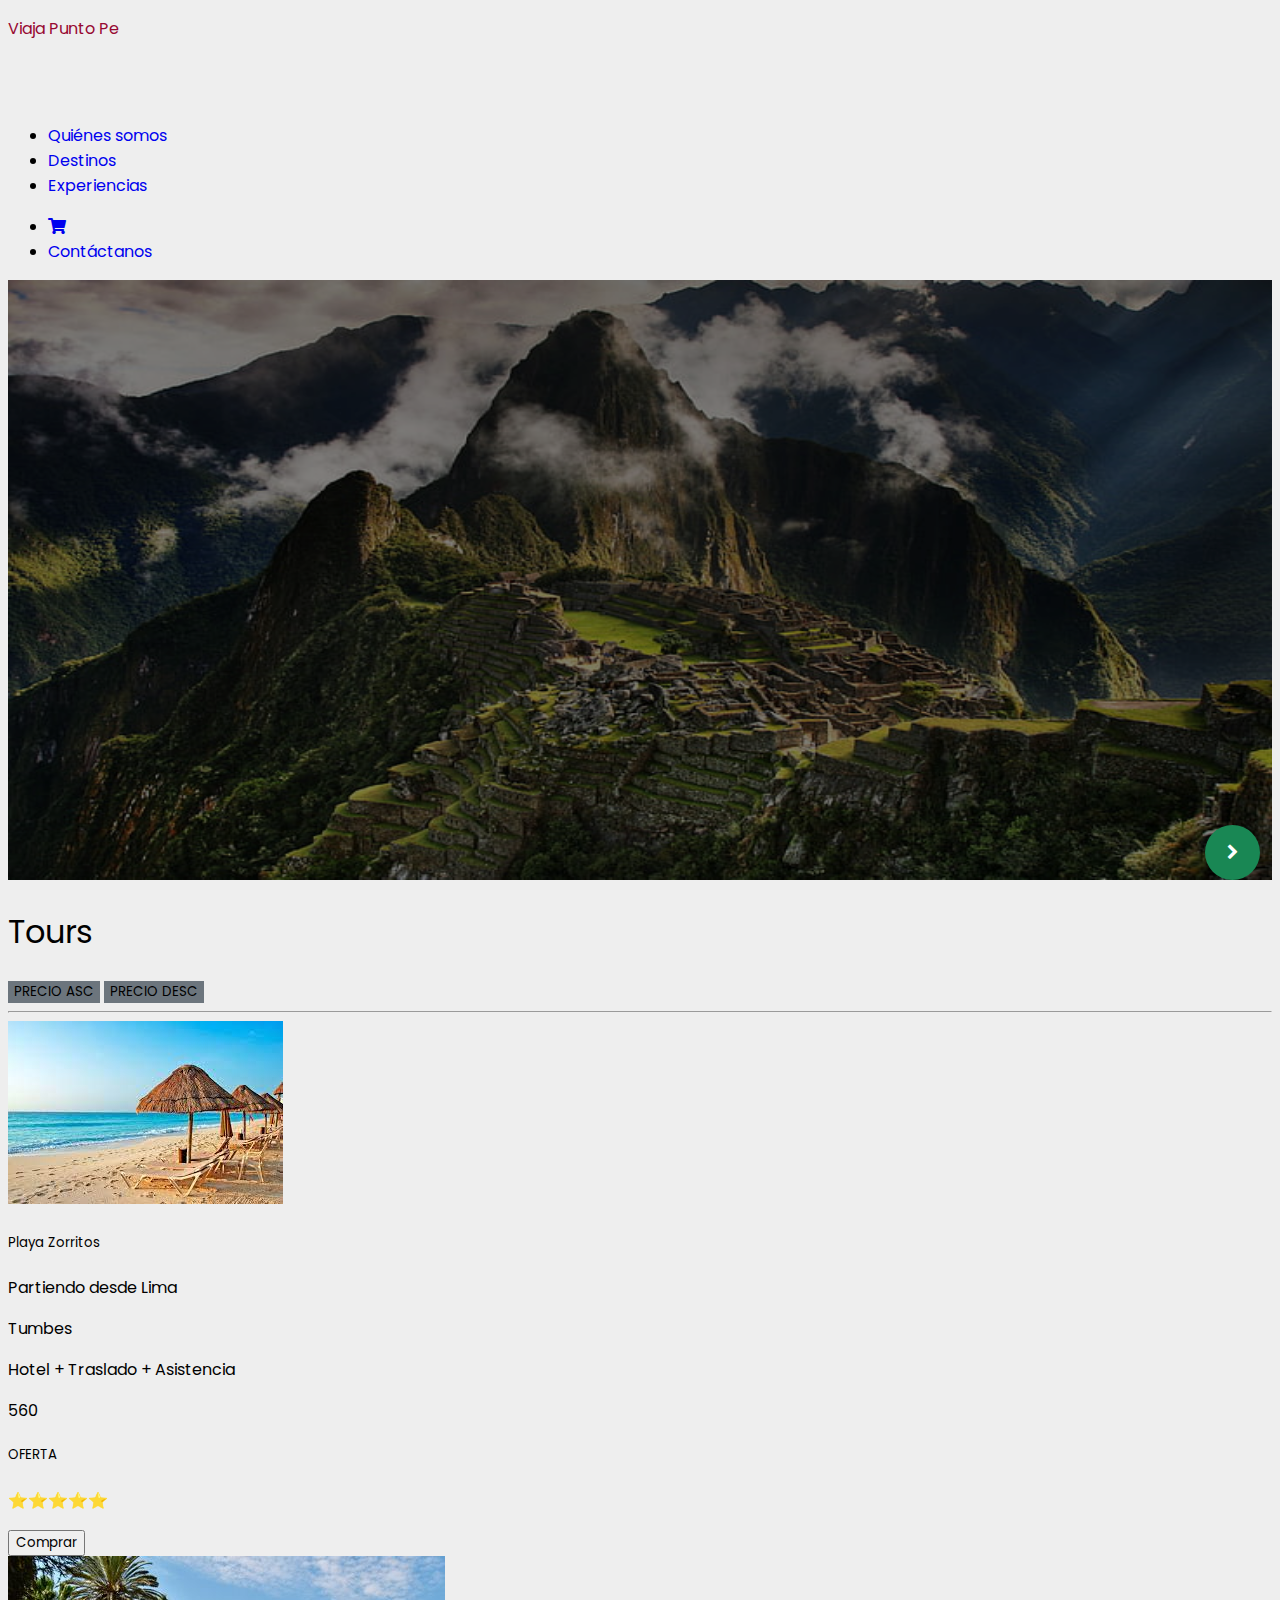
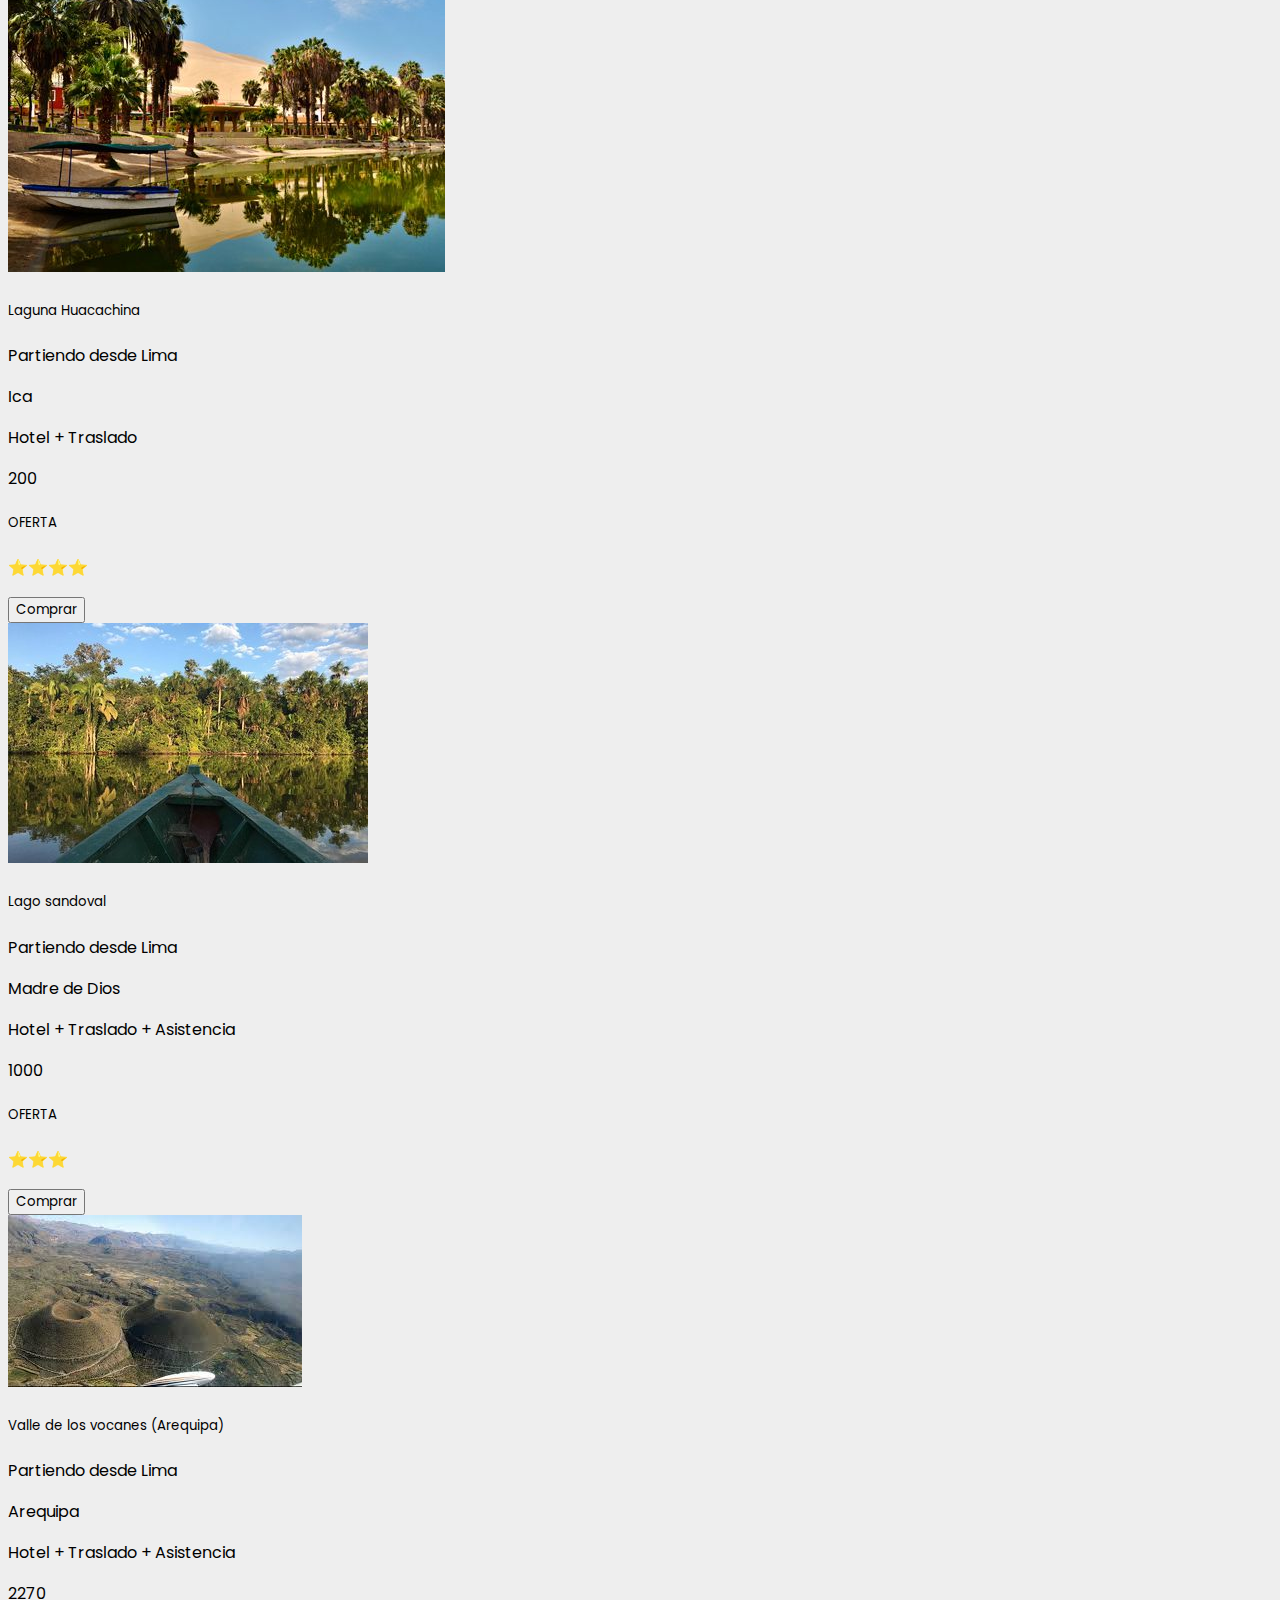
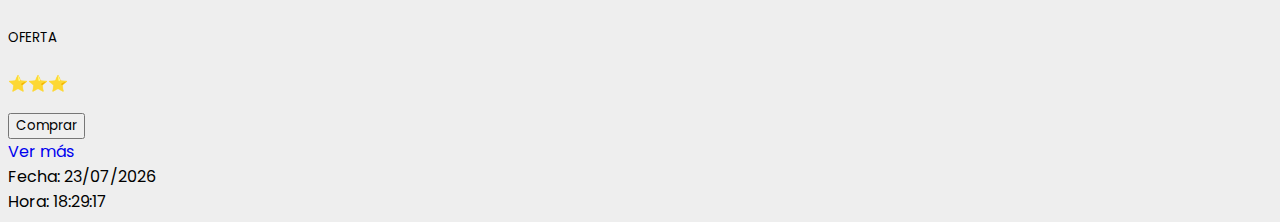
<file: index.html>
<!DOCTYPE html>
<html lang="es">

<head>
    <meta charset="UTF-8">
    <meta http-equiv="X-UA-Compatible" content="IE=edge">
    <meta name="viewport" content="width=device-width, initial-scale=1.0">
    <title>Tours</title>
    <!--  BOOTSTRAP CDN -->
    <link href="https://cdn.jsdelivr.net/npm/bootstrap@5.0.2/dist/css/bootstrap.min.css" rel="stylesheet"
        integrity="sha384-EVSTQN3/azprG1Anm3QDgpJLIm9Nao0Yz1ztcQTwFspd3yD65VohhpuuCOmLASjC" crossorigin="anonymous">
    <!--  FONT AWESOME ICONS -->
    <link href="https://use.fontawesome.com/releases/v5.7.2/css/all.css" rel="stylesheet">
    <link rel="stylesheet" type="text/css" href="css/styles.css">
    <link rel="stylesheet" type="text/css" href="css/fontello.css">
    <meta charset="utf-8">
</head>

<body>
    <!--  CABECERA -->
    <header>
        <!--  MENU DE NAVEGACION -->
        <nav class="navbar navbar-expand-lg navbar-light bg-white">
            <div class="container">

                <!-- Marca de empresa -->
                <a class="navbar-brand" href="index.html">
                    <p id="logo" class="my-auto fs-6">Viaja Punto Pe</p>
                </a>

                <!-- Botón menú hamnburguesa -->
                <button class="navbar-toggler" type="button" data-bs-toggle="collapse" data-bs-target="#navbarCollapse"
                    aria-controls="navbarCollapse" aria-expanded="false" aria-label="Toggle navigation">
                    <span class="navbar-toggler-icon"></span>
                </button>

                <!-- Menu Collapse -->
                <div class="collapse navbar-collapse" id="navbarCollapse">
                    <!--  Botón menú hamnburguesa -->
                    <button class="navbar-toggler" type="button" data-bs-toggle="collapse"
                        data-bs-target="#navbarCollapse" aria-controls="navbarCollapse" aria-expanded="false"
                        aria-label="Toggle navigation">
                        <i class="fe fe-x"></i>
                    </button>
                    <!-- Menu items -->
                    <ul class="navbar-nav ms-auto">
                        <li class="nav-item">
                            <a class="nav-link" id="navbarQuienesomos" href="html/quienes_somos_page.html"
                                aria-haspopup="true" aria-expanded="false">
                                Quiénes somos
                            </a>
                        </li>
                        <li class="nav-item">
                            <a class="nav-link " id="navbarSobreReciclaje" href="html/destinos_page.html"
                                aria-haspopup="true" aria-expanded="false">
                                Destinos
                            </a>
                        </li>
                        <li class="nav-item ">
                            <a class="nav-link" id="navbarMovilizacion" href="html/testimonios_page.html"
                                aria-haspopup="true" aria-expanded="false">
                                Experiencias
                            </a>
                        </li>

                    </ul>
                    <!--  Botón CTA -->
                    <ul class="navbar-nav ms-auto">
                        <li class="nav-item">
                            <a href="html/cesta_page.html">
                                <span class="fa fa-shopping-cart my-1 mx-4 nav-link"></span>
                            </a>
                        </li>
                        <li class="nav-item">
                            <a class="navbar-btn btn btn-success lift ms-auto" href="html/contacto_page.html">
                                Contáctanos
                            </a>
                        </li>
                    </ul>
                </div>
            </div>
        </nav>
    </header>

    <!-- CARRUSEL -->
    <img id="carrusel1" class="col-12 mb-5 img-carrusel">

    <!-- ORDENAR POR PRECIO - ASCENDETE -DESCENDENTE -->
    <section class="container mb-4">
        <div class="d-flex flex-row justify-content-between">
            <div>
                <h1>Tours </h1>
            </div>
            <div>
                <button type="button" id="btn-ordenar-precio-oferta-asc" class="btn btn-primary">PRECIO ASC</button>
                <button type="button" id="btn-ordenar-precio-oferta-desc" class="btn btn-primary">PRECIO DESC</button>
            </div>
        </div>
        <hr>
    </section>

    <!-- LISTAR PAQUETES -->
    <section class="container">
        <div id="paquetes-fila-oferta" class="row mx auto">
        </div>
    </section>

    <!-- BOTON QUE REDIRECCION  A DESTINOS -->
    <section class="container text-center my-5">
        <a href="html/destinos_page.html" class="btn btn-success">Ver más</a>
    </section>

    <!-- Burbuja de redes -->
    <div class="conte">
        <input type="checkbox" id="btn-mas">
        <div class="redes">
            <a href="https://web.whatsapp.com/" class="icon-whatsapp"></a>
            <a href="https://www.youtube.com/" class="icon-youtube"></a>
            <a href="https://www.facebook.com/" class="icon-facebook"></a>
        </div>
        <div class="btn-mas">
            <label for="btn-mas" class="icon-right-open"></label>
        </div>
    </div>

    <!-- CONTENEDOR FECHA Y HORA -->
    <footer class="container-fluid bg-dark text-white mt-5 p-3">
        <div class="container">
            <div class="row g-0 ">
                <div id="fecha" class="col-6">
                    Fecha:
                </div>
                <div id="hora" class="col-6">
                    Hora:
                </div>
            </div>
        </div>
    </footer>
</body>

</html>
<!-- Bootstrap Bundle with Popper -->
<script src="https://cdn.jsdelivr.net/npm/bootstrap@5.1.3/dist/js/bootstrap.bundle.min.js"
    integrity="sha384-ka7Sk0Gln4gmtz2MlQnikT1wXgYsOg+OMhuP+IlRH9sENBO0LRn5q+8nbTov4+1p"
    crossorigin="anonymous"></script>
<script type="module" src="js/index.js"></script>
</file>
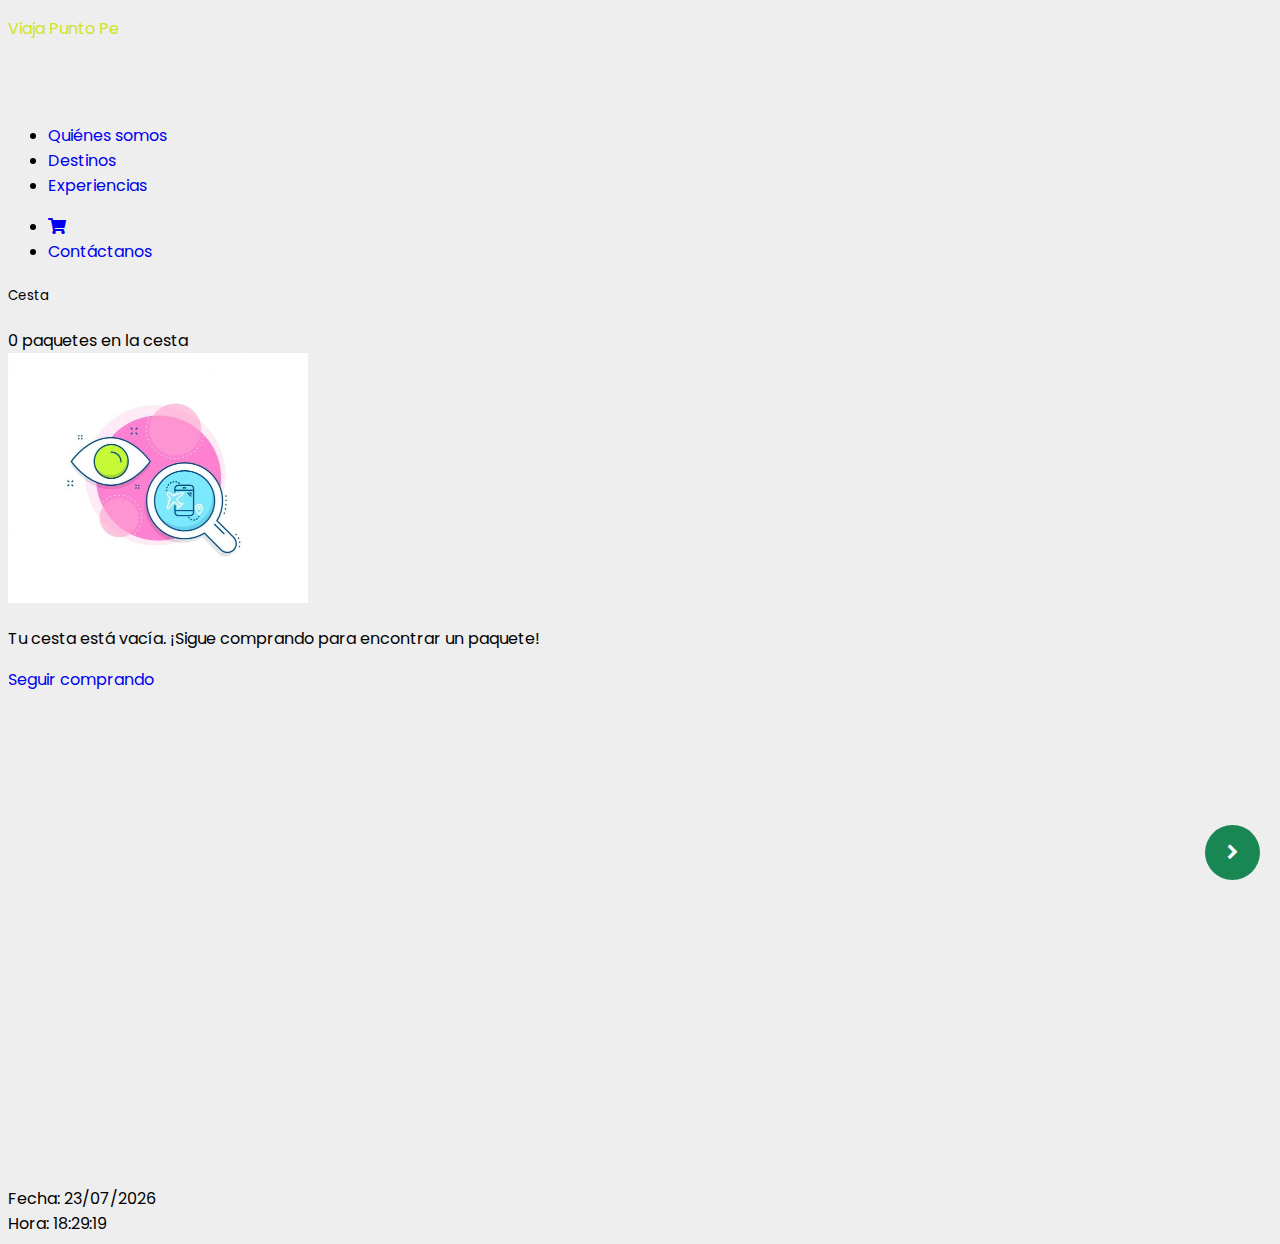
<file: html/cesta_page.html>
<!DOCTYPE html>
<html lang="es">

<head>
    <meta charset="UTF-8">
    <meta http-equiv="X-UA-Compatible" content="IE=edge">
    <meta name="viewport" content="width=device-width, initial-scale=1.0">
    <title>Contacto</title>
    <!--  BOOTSTRAP CDN -->
    <link href="https://cdn.jsdelivr.net/npm/bootstrap@5.0.2/dist/css/bootstrap.min.css" rel="stylesheet"
        integrity="sha384-EVSTQN3/azprG1Anm3QDgpJLIm9Nao0Yz1ztcQTwFspd3yD65VohhpuuCOmLASjC" crossorigin="anonymous">
    <!--  FONT AWESOME ICONS -->
    <link href="https://use.fontawesome.com/releases/v5.7.2/css/all.css" rel="stylesheet">
    <!--   ESTILOS CSS -->
    <link rel="stylesheet" type="text/css" href="../css/styles.css">
    <link rel="stylesheet" type="text/css" href="../css/fontello.css">
</head>

<body>
    <!--  CABECERA -->
    <header>
        <!--  MENU DE NAVEGACION -->
        <nav class="navbar navbar-expand-lg navbar-light bg-white">
            <div class="container">

                <!-- Marca de empresa -->
                <a class="navbar-brand" href="../index.html">
                    <p id="logo" class="my-auto fs-6">Viaja Punto Pe</p>
                </a>

                <!-- Botón menú hamnburguesa -->
                <button class="navbar-toggler" type="button" data-bs-toggle="collapse" data-bs-target="#navbarCollapse"
                    aria-controls="navbarCollapse" aria-expanded="false" aria-label="Toggle navigation">
                    <span class="navbar-toggler-icon"></span>
                </button>

                <!-- Menu Collapse -->
                <div class="collapse navbar-collapse" id="navbarCollapse">
                    <!--  Botón menú hamnburguesa -->
                    <button class="navbar-toggler" type="button" data-bs-toggle="collapse"
                        data-bs-target="#navbarCollapse" aria-controls="navbarCollapse" aria-expanded="false"
                        aria-label="Toggle navigation">
                        <i class="fe fe-x"></i>
                    </button>
                    <!-- Menu items -->
                    <ul class="navbar-nav ms-auto">
                        <li class="nav-item">
                            <a class="nav-link" id="navbarQuienesomos" href="../html/quienes_somos_page.html"
                                aria-haspopup="true" aria-expanded="false">
                                Quiénes somos
                            </a>
                        </li>
                        <li class="nav-item">
                            <a class="nav-link " id="navbarSobreReciclaje" href="../index.html" aria-haspopup="true"
                                aria-expanded="false">
                                Destinos
                            </a>
                        </li>
                        <li class="nav-item ">
                            <a class="nav-link" id="navbarMovilizacion" href="../html/testimonios_page.html"
                                aria-haspopup="true" aria-expanded="false">
                                Experiencias
                            </a>
                        </li>

                    </ul>

                    <!--  Botón CTA -->
                    <ul class="navbar-nav ms-auto">
                        <li class="nav-item">
                            <a href="../html/cesta_page.html">
                                <span class="fa fa-shopping-cart my-1 mx-4 nav-link"></span>
                            </a>
                        </li>
                        <li class="nav-item">
                            <a class="navbar-btn btn btn-success lift ms-auto" href="../html/contacto_page.html">
                                Contáctanos
                            </a>
                        </li>
                    </ul>
                </div>
            </div>
        </nav>
    </header>

    <!--  CESTA -->
    <div class="container my-5 h-100">
        <div class="row d-flex justify-content-center">
            <div class="col-md-12">
                <div class="headings d-flex justify-content-between align-items-center mb-3">
                    <h5>Cesta</h5>
                    <div class="buttons">
                        <span class="badge bg-white d-flex flex-row align-items-center">
                            <span class="text-primary"> 0 paquetes en la cesta
                            </span>
                        </span>
                    </div>
                </div>
                <div class="card p-3 my-4">
                    <div class="text-center">
                        <img src="../img/trip.jpeg" width="300">
                        <p class="my-4"> Tu cesta está vacía. ¡Sigue comprando para encontrar un paquete!</p>
                        <a class="navbar-btn btn btn-success lift ms-auto my-3" href="../index.html">
                            Seguir comprando
                        </a>
                    </div>
                </div>
            </div>
        </div>
    </div>

    <!-- Burbuja de redes -->
    <div class="conte">
        <input type="checkbox" id="btn-mas">
        <div class="redes">
            <a href="https://web.whatsapp.com/" class="icon-whatsapp"></a>
            <a href="https://www.youtube.com/" class="icon-youtube"></a>
            <a href="https://www.facebook.com/" class="icon-facebook"></a>
        </div>
        <div class="btn-mas">
            <label for="btn-mas" class="icon-right-open"></label>
        </div>
    </div>

    <!-- CONTENEDOR FECHA Y HORA -->
    <footer class="container-fluid bg-dark text-white p-3">
        <div class="container">
            <div class="row g-0 ">
                <div id="fecha" class="col-6">
                    Fecha:
                </div>
                <div id="hora" class="col-6">
                    Hora:
                </div>
            </div>
        </div>
    </footer>
</body>

</html>
<!-- Bootstrap Bundle with Popper -->
<script src="https://cdn.jsdelivr.net/npm/bootstrap@5.1.3/dist/js/bootstrap.bundle.min.js"
    integrity="sha384-ka7Sk0Gln4gmtz2MlQnikT1wXgYsOg+OMhuP+IlRH9sENBO0LRn5q+8nbTov4+1p"
    crossorigin="anonymous"></script>
<script type="module" src="../js/cesta.js"></script>
</file>
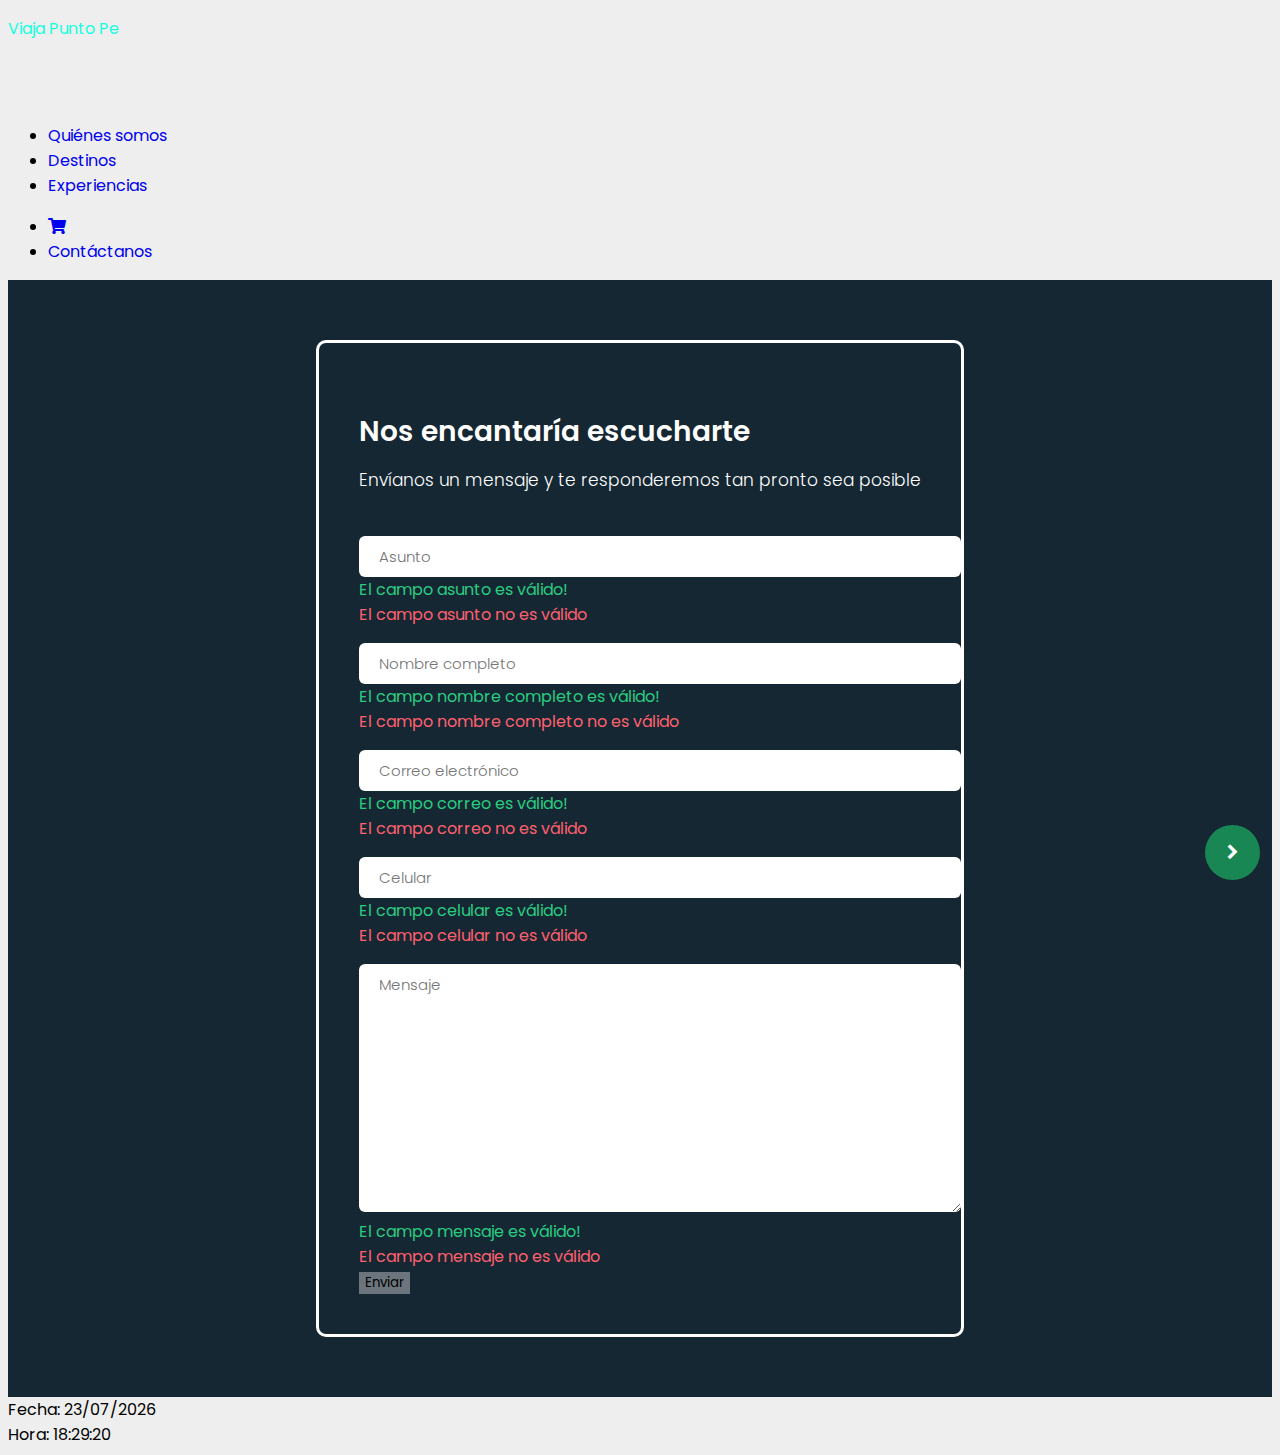
<file: html/contacto_page.html>
<!DOCTYPE html>
<html lang="es">

<head>
  <meta charset="UTF-8">
  <meta http-equiv="X-UA-Compatible" content="IE=edge">
  <meta name="viewport" content="width=device-width, initial-scale=1.0">
  <title>Contacto</title>
  <!--  BOOTSTRAP CDN -->
  <link href="https://cdn.jsdelivr.net/npm/bootstrap@5.0.2/dist/css/bootstrap.min.css" rel="stylesheet"
    integrity="sha384-EVSTQN3/azprG1Anm3QDgpJLIm9Nao0Yz1ztcQTwFspd3yD65VohhpuuCOmLASjC" crossorigin="anonymous">
  <!--  FONT AWESOME ICONS -->
  <link href="https://use.fontawesome.com/releases/v5.7.2/css/all.css" rel="stylesheet">
  <!--   ESTILOS CSS -->
  <link rel="stylesheet" type="text/css" href="../css/styles.css">
  <link rel="stylesheet" type="text/css" href="../css/fontello.css">
</head>

<body>
  <!--  CABECERA -->
  <header>
    <!--  MENU DE NAVEGACION -->
    <nav class="navbar navbar-expand-lg navbar-light bg-white">
      <div class="container">

        <!-- Marca de empresa -->
        <a class="navbar-brand" href="../index.html">
          <p id="logo" class="my-auto fs-6">Viaja Punto Pe</p>
        </a>

        <!-- Botón menú hamnburguesa -->
        <button class="navbar-toggler" type="button" data-bs-toggle="collapse" data-bs-target="#navbarCollapse"
          aria-controls="navbarCollapse" aria-expanded="false" aria-label="Toggle navigation">
          <span class="navbar-toggler-icon"></span>
        </button>

        <!-- Menu Collapse -->
        <div class="collapse navbar-collapse" id="navbarCollapse">
          <!--  Botón menú hamnburguesa -->
          <button class="navbar-toggler" type="button" data-bs-toggle="collapse" data-bs-target="#navbarCollapse"
            aria-controls="navbarCollapse" aria-expanded="false" aria-label="Toggle navigation">
            <i class="fe fe-x"></i>
          </button>
          <!-- Menu items -->
          <ul class="navbar-nav ms-auto">
            <li class="nav-item">
              <a class="nav-link" id="navbarQuienesomos" href="../html/quienes_somos_page.html" aria-haspopup="true"
                aria-expanded="false">
                Quiénes somos
              </a>
            </li>
            <li class="nav-item">
              <a class="nav-link " id="navbarSobreReciclaje" href="../html/destinos_page.html" aria-haspopup="true"
                aria-expanded="false">
                Destinos
              </a>
            </li>
            <li class="nav-item ">
              <a class="nav-link" id="navbarMovilizacion" href="../html/testimonios_page.html" aria-haspopup="true"
                aria-expanded="false">
                Experiencias
              </a>
            </li>

          </ul>
          <!--  Botón CTA -->
          <ul class="navbar-nav ms-auto">
            <li class="nav-item">
              <a href="../html/cesta_page.html">
                <span class="fa fa-shopping-cart my-1 mx-4 nav-link"></span>
              </a>
            </li>
            <li class="nav-item">
              <a class="navbar-btn btn btn-success lift ms-auto" href="../html/contacto_page.html">
                Contáctanos
              </a>
            </li>
          </ul>
        </div>
      </div>
    </nav>
  </header>

  <!-- FORMULARIO -->
  <section class="bg-green">
    <div class="form-body">
      <div class="row">
        <div class="form-holder">
          <div class="form-content">
            <div class="form-items">
              <h3>Nos encantaría escucharte</h3>
              <p>Envíanos un mensaje y te responderemos tan pronto sea posible</p>
              <form id="formulario-contacto" novalidate>

                <div class="col-md-12">
                  <input class="form-control" type="text" id="subject" name="subject" placeholder="Asunto" required>
                  <div class="valid-feedback">El campo asunto es válido!</div>
                  <div class="invalid-feedback">El campo asunto no es válido</div>
                </div>

                <div class="col-md-12">
                  <input class="form-control" type="text" id="name" name="name" placeholder="Nombre completo" required>
                  <div class="valid-feedback">El campo nombre completo es válido!</div>
                  <div class="invalid-feedback">El campo nombre completo no es válido</div>
                </div>

                <div class="col-md-12">
                  <input class="form-control" type="email" id="email" name="email" placeholder="Correo electrónico"
                    required>
                  <div class="valid-feedback">El campo correo es válido!</div>
                  <div class="invalid-feedback">El campo correo no es válido</div>
                </div>

                <div class="col-md-12">
                  <input class="form-control" type="tel" id="cellphone" name="cellphone" placeholder="Celular" required>
                  <div class=" valid-feedback">El campo celular es válido! </div>
                  <div class="invalid-feedback">El campo celular no es válido</div>
                </div>

                <div class="col-md-12">
                  <textarea id="message" class="form-control" name="message" id="message" cols="30" rows="10"
                    placeholder="Mensaje" required></textarea>
                  <div class=" valid-feedback">El campo mensaje es válido! </div>
                  <div class="invalid-feedback">El campo mensaje no es válido</div>
                </div>
                <div class="form-button mt-3">
                  <button id="submit" type="submit" class="btn btn-primary">Enviar</button>
                </div>
              </form>
            </div>
          </div>
        </div>
      </div>
    </div>
  </section>

  <!-- Burbuja de redes -->
  <div class="conte">
    <input type="checkbox" id="btn-mas">
    <div class="redes">
      <a href="https://web.whatsapp.com/" class="icon-whatsapp"></a>
      <a href="https://www.youtube.com/" class="icon-youtube"></a>
      <a href="https://www.facebook.com/" class="icon-facebook"></a>
    </div>
    <div class="btn-mas">
      <label for="btn-mas" class="icon-right-open"></label>
    </div>
  </div>

  <!-- CONTENEDOR FECHA Y HORA -->
  <footer class="container-fluid bg-dark text-white p-3">
    <div class="container">
      <div class="row g-0 ">
        <div id="fecha" class="col-6">
          Fecha:
        </div>
        <div id="hora" class="col-6">
          Hora:
        </div>
      </div>
    </div>
  </footer>
</body>

</html>
<!-- Bootstrap Bundle with Popper -->
<script src="https://cdn.jsdelivr.net/npm/bootstrap@5.1.3/dist/js/bootstrap.bundle.min.js"
  integrity="sha384-ka7Sk0Gln4gmtz2MlQnikT1wXgYsOg+OMhuP+IlRH9sENBO0LRn5q+8nbTov4+1p" crossorigin="anonymous"></script>
<script type="module" src="../js/contacto.js"></script>
</file>
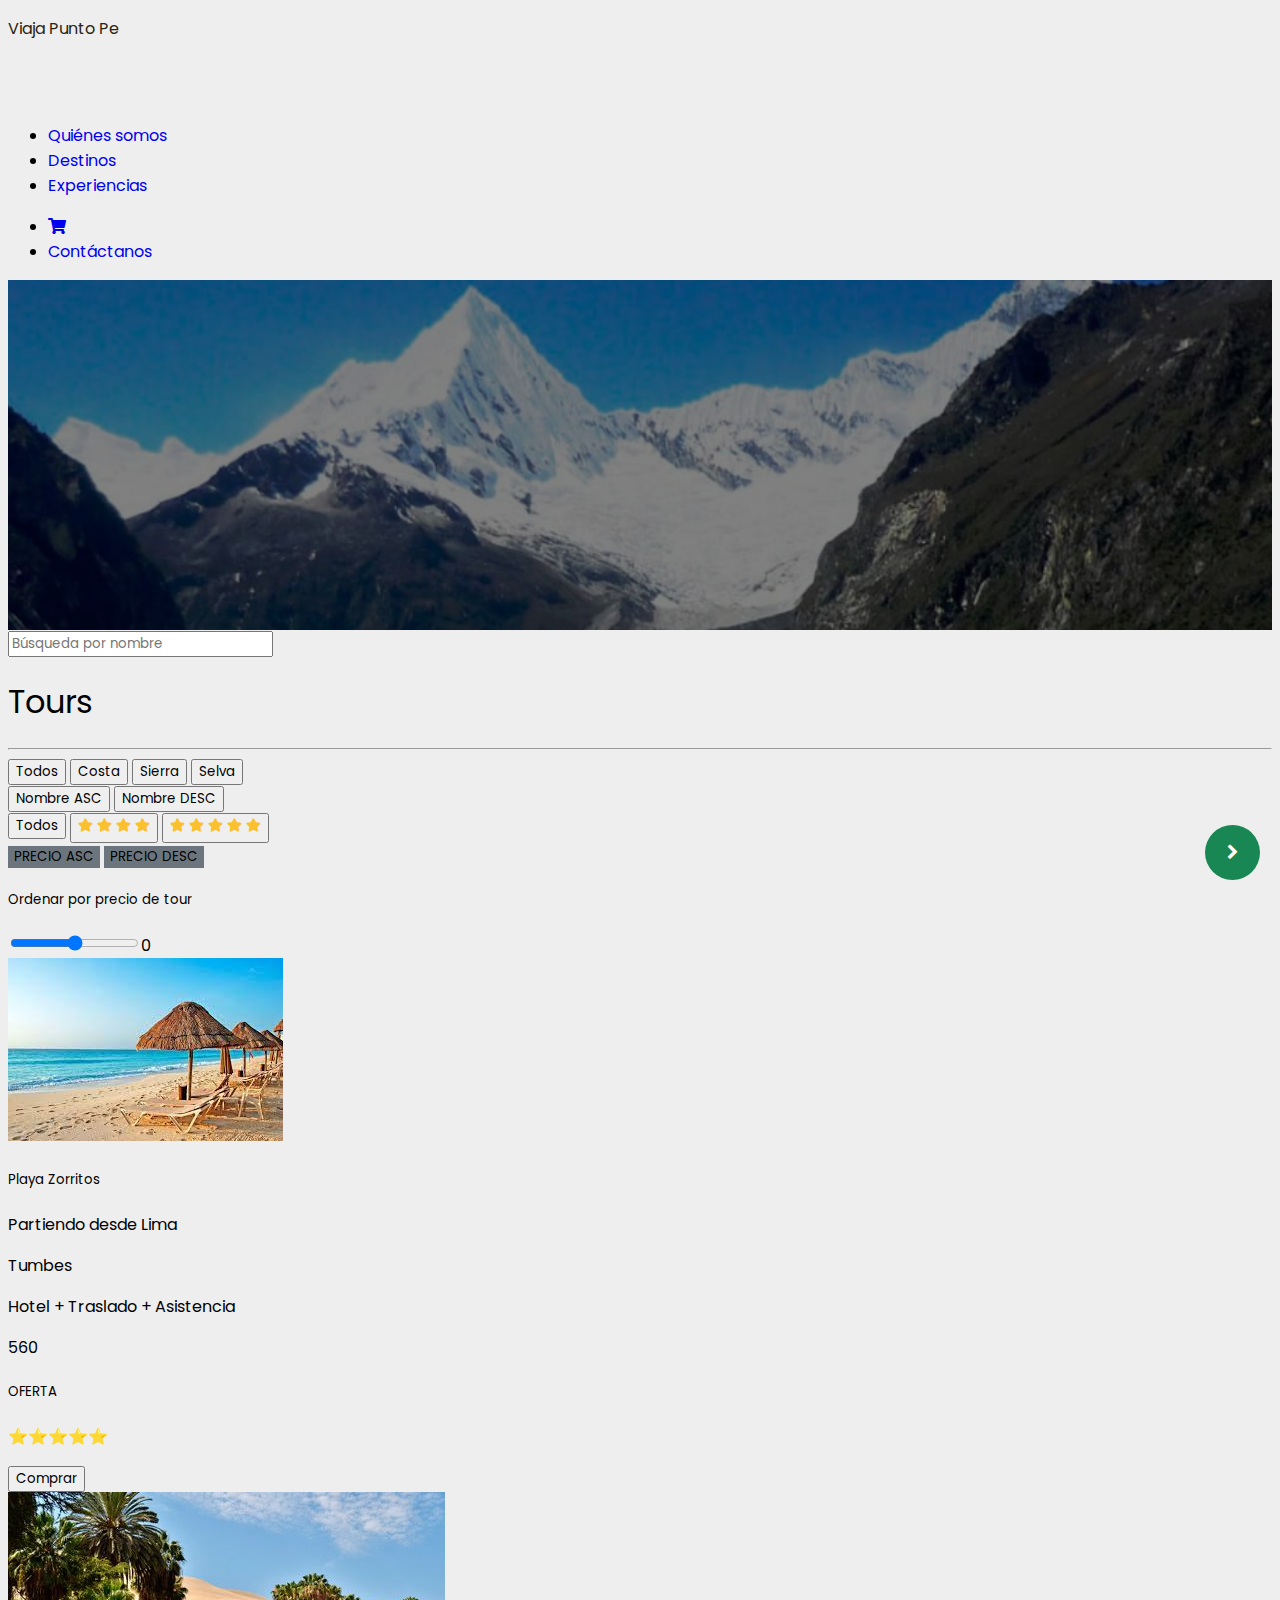
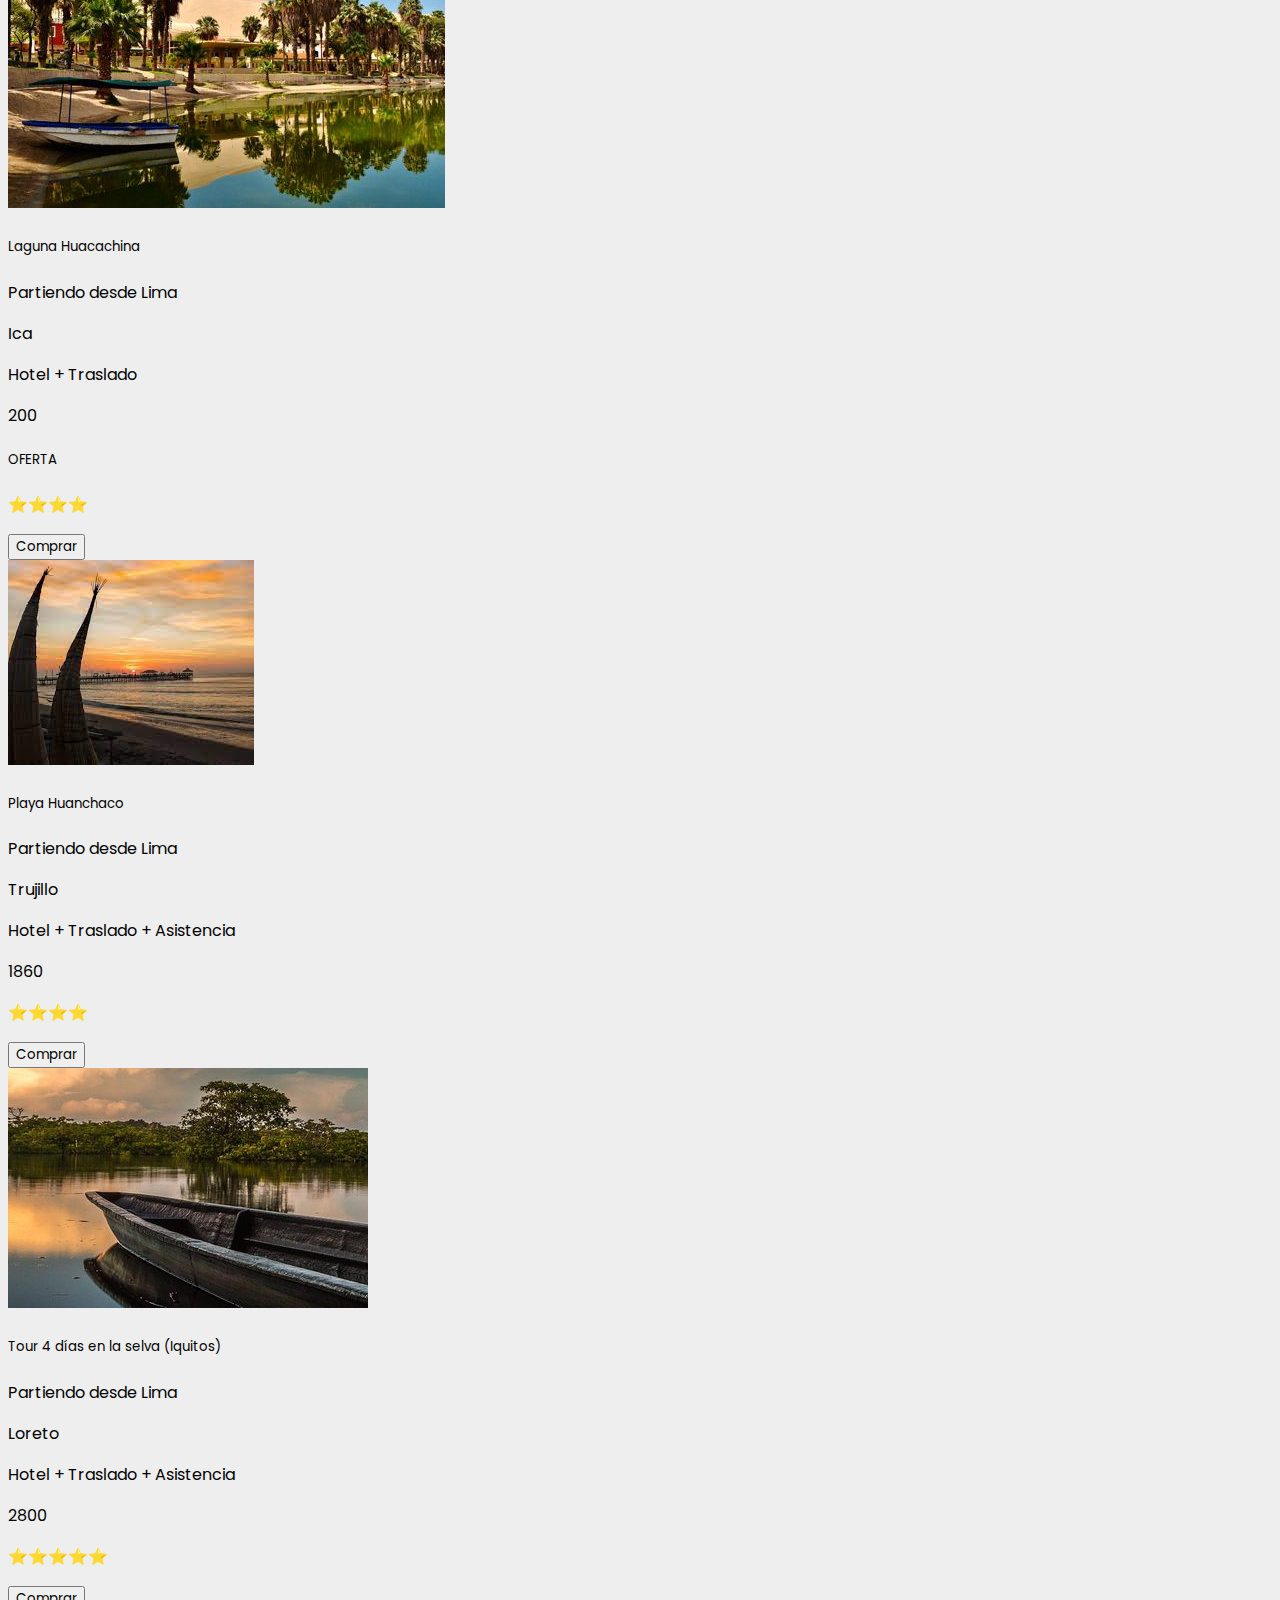
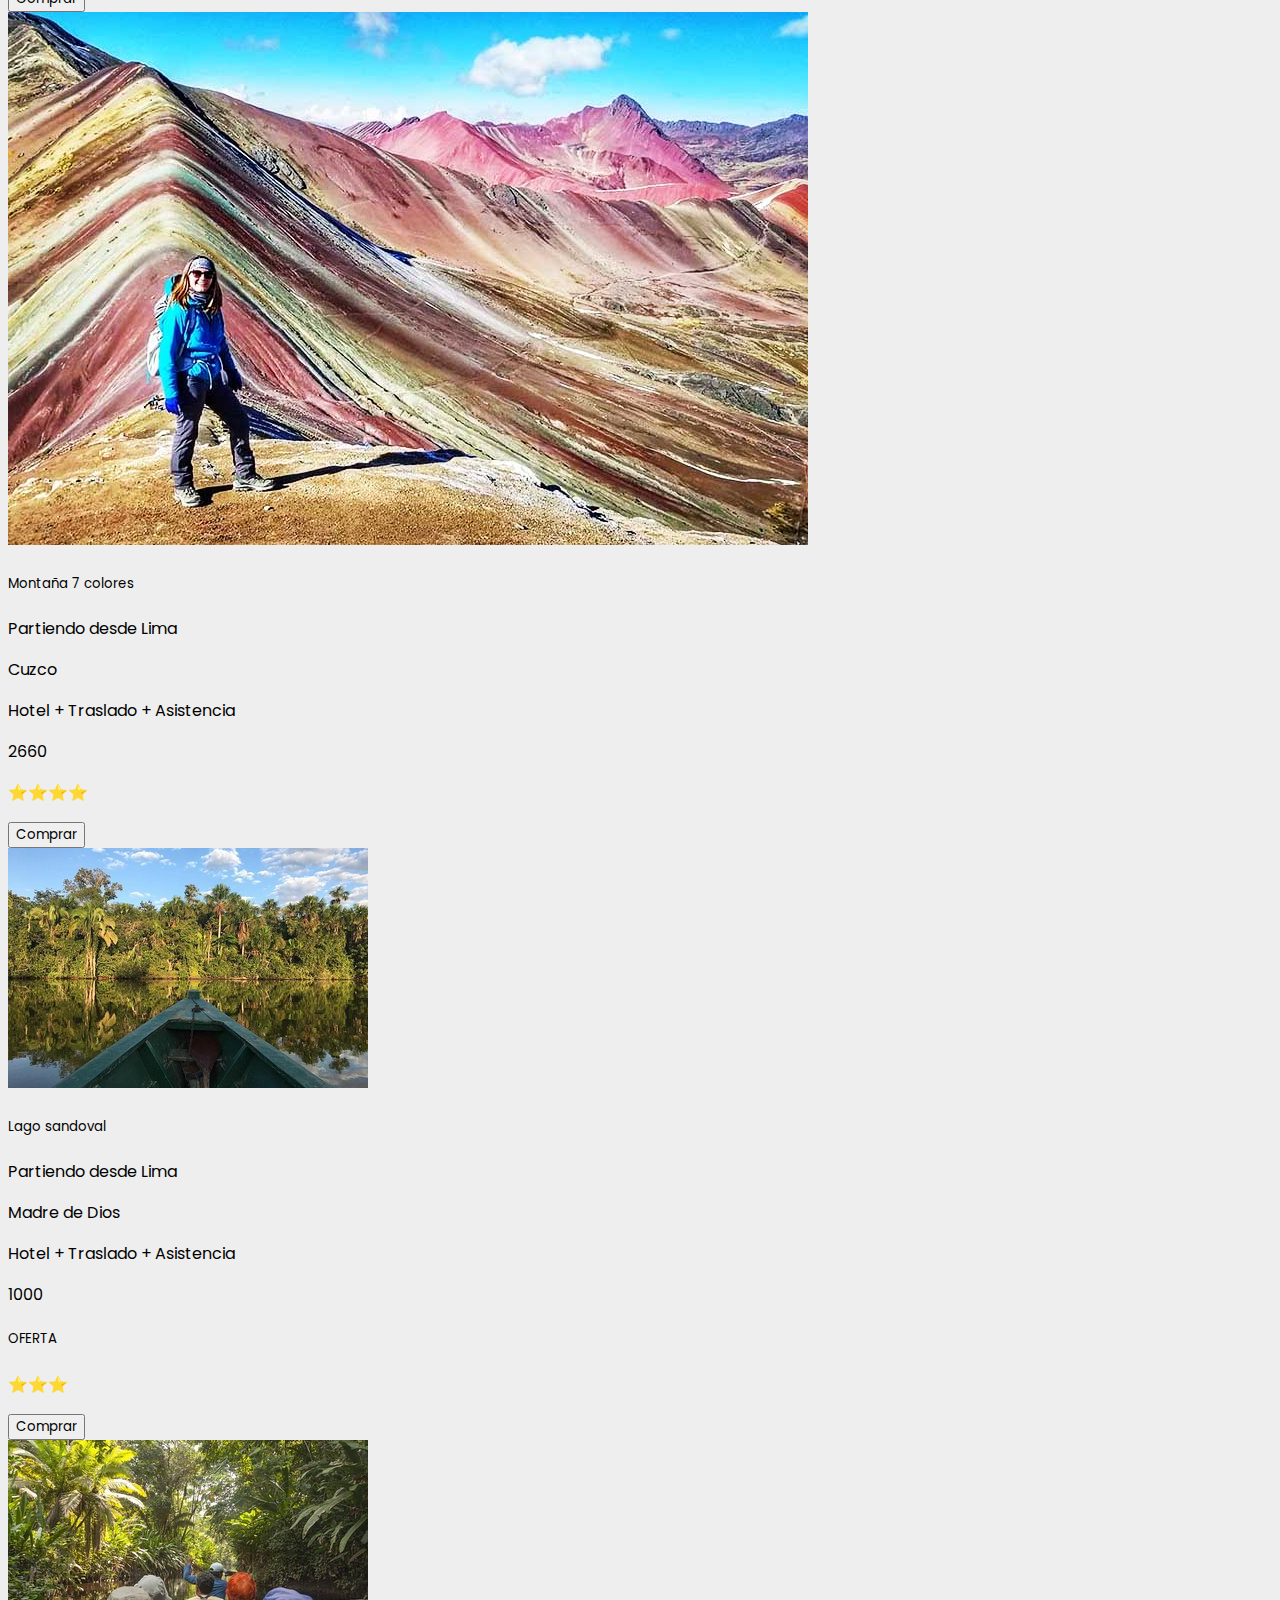
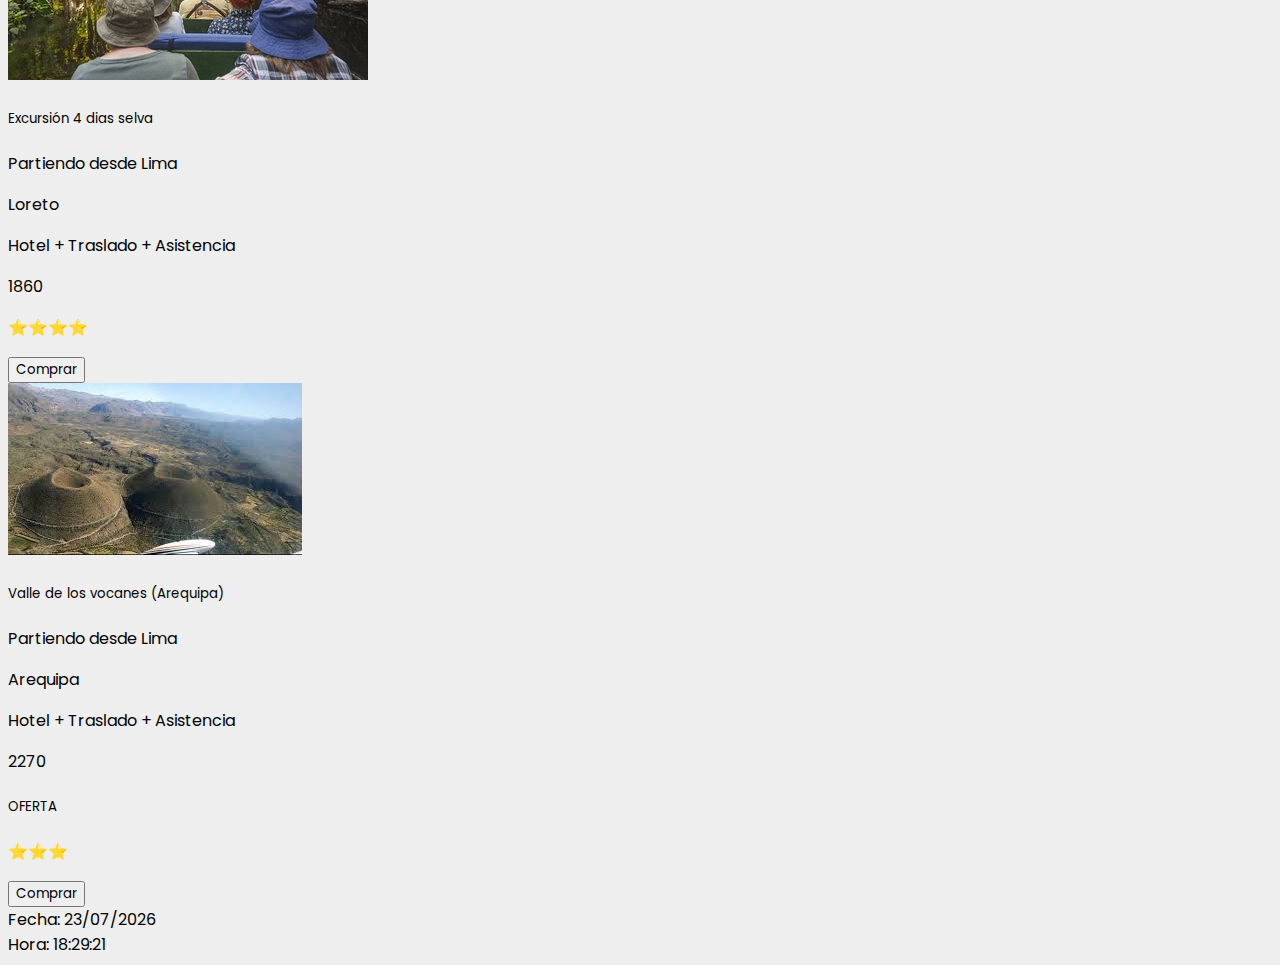
<file: html/destinos_page.html>
<!DOCTYPE html>
<html lang="es">

<head>
    <meta charset="UTF-8">
    <meta http-equiv="X-UA-Compatible" content="IE=edge">
    <meta name="viewport" content="width=device-width, initial-scale=1.0">
    <title>Tours</title>
    <!--  BOOTSTRAP CDN -->
    <link href="https://cdn.jsdelivr.net/npm/bootstrap@5.0.2/dist/css/bootstrap.min.css" rel="stylesheet"
        integrity="sha384-EVSTQN3/azprG1Anm3QDgpJLIm9Nao0Yz1ztcQTwFspd3yD65VohhpuuCOmLASjC" crossorigin="anonymous">
    <!--  FONT AWESOME ICONS -->
    <link href="https://use.fontawesome.com/releases/v5.7.2/css/all.css" rel="stylesheet">
    <link rel="stylesheet" type="text/css" href="../css/styles.css">
    <link rel="stylesheet" type="text/css" href="../css/fontello.css">

    <meta charset="utf-8">
</head>

<body>
    <!--  CABECERA -->
    <header>
        <!--  MENU DE NAVEGACION -->
        <nav class="navbar navbar-expand-lg navbar-light bg-white">
            <div class="container">

                <!-- Marca de empresa -->
                <a class="navbar-brand" href="../index.html">
                    <p id="logo" class="my-auto fs-6">Viaja Punto Pe</p>
                </a>

                <!-- Botón menú hamnburguesa -->
                <button class="navbar-toggler" type="button" data-bs-toggle="collapse" data-bs-target="#navbarCollapse"
                    aria-controls="navbarCollapse" aria-expanded="false" aria-label="Toggle navigation">
                    <span class="navbar-toggler-icon"></span>
                </button>

                <!-- Menu Collapse -->
                <div class="collapse navbar-collapse" id="navbarCollapse">
                    <!--  Botón menú hamnburguesa -->
                    <button class="navbar-toggler" type="button" data-bs-toggle="collapse"
                        data-bs-target="#navbarCollapse" aria-controls="navbarCollapse" aria-expanded="false"
                        aria-label="Toggle navigation">
                        <i class="fe fe-x"></i>
                    </button>
                    <!-- Menu items -->
                    <ul class="navbar-nav ms-auto">
                        <li class="nav-item">
                            <a class="nav-link" id="navbarQuienesomos" href="../html/quienes_somos_page.html"
                                aria-haspopup="true" aria-expanded="false">
                                Quiénes somos
                            </a>
                        </li>
                        <li class="nav-item">
                            <a class="nav-link " id="navbarSobreReciclaje" href="../html/destinos_page.html"
                                aria-haspopup="true" aria-expanded="false">
                                Destinos
                            </a>
                        </li>
                        <li class="nav-item ">
                            <a class="nav-link" id="navbarMovilizacion" href="../html/testimonios_page.html"
                                aria-haspopup="true" aria-expanded="false">
                                Experiencias
                            </a>
                        </li>

                    </ul>
                    <!--  Botón CTA -->
                    <ul class="navbar-nav ms-auto">
                        <li class="nav-item">
                            <a href="../html/cesta_page.html">
                                <span class="fa fa-shopping-cart my-1 mx-4 nav-link"></span>
                            </a>
                        </li>
                        <li class="nav-item">
                            <a class="navbar-btn btn btn-success lift ms-auto" href="../html/contacto_page.html">
                                Contáctanos
                            </a>
                        </li>
                    </ul>
                </div>
            </div>
        </nav>
    </header>

    <!--  BANNER -->
    <section class=" col-12 mb-5 img-banner b1">
    </section>

    <!--   BUSCADOR -->
    <section class="text-center mb-4">
        <input id="buscador" class="col-sm-4" type="text" placeholder="Búsqueda por nombre">
    </section>

    <!-- TITULO -->
    <section class="container">
        <h1>Tours</h1>
        <hr>
    </section>

    <!-- BOTONES PARA FILTRAR RESULTADOS -->
    <section class="container text-center mb-4">
        <button type="button" class="btn btn-success filter-btn" data-region="Todos">Todos</button>
        <button type="button" class="btn btn-success filter-btn" data-region="Costa">Costa</button>
        <button type="button" class="btn btn-success filter-btn" data-region="Sierra">Sierra</button>
        <button type="button" class="btn btn-success filter-btn" data-region="Selva">Selva</button>
    </section>

    <!-- ORDENAR RESULTADOS -->
    <section class="containertext-center text-center mb-4">
        <button type="button" id="btn-ordenar-asc" class="btn btn-success">Nombre ASC</button>
        <button type="button" id="btn-ordenar-desc" class="btn btn-success">Nombre DESC</button>
    </section>

    <!-- ORDENAR POR CALIFICACION -->
    <section class="container text-center mb-4">
        <button type="button" class="btn btn-success filter-punt" data-puntuacion="All">Todos</button>
        <button type="button" class="btn btn-success filter-punt" data-puntuacion="4">
            <span class="fa fa-star active-star"></span>
            <span class="fa fa-star active-star"></span>
            <span class="fa fa-star active-star"></span>
            <span class="fa fa-star active-star"></span>
        </button>
        <button type="button" class="btn btn-success filter-punt" data-puntuacion="5">
            <span class="fa fa-star active-star"></span>
            <span class="fa fa-star active-star"></span>
            <span class="fa fa-star active-star"></span>
            <span class="fa fa-star active-star"></span>
            <span class="fa fa-star active-star"></span>
        </button>
    </section>
    <!-- ORDENAR POR PRECIO - DESCENDENTE -->
    <section class="containertext-center text-center mb-4">
        <button type="button" id="btn-ordenar-precio-asc" class="btn btn-primary">PRECIO ASC</button>
        <button type="button" id="btn-ordenar-precio-desc" class="btn btn-primary">PRECIO DESC</button>
    </section>
    <!-- ORDENAR POR PRECIO -->
    <div class="container text-center mb-4">
        <h5>Ordenar por precio de tour</h5>
        <input type="range" id="rango" min="0" max="3000"><label id="numeroRango">0</label>
    </div>

    <!-- LISTAR PAQUETES -->
    <section class="container">
        <div id="paquetes-fila" class="row mx auto">
        </div>
    </section>

    <!-- Burbuja de redes -->
    <div class="conte">
        <input type="checkbox" id="btn-mas">
        <div class="redes">
            <a href="https://web.whatsapp.com/" class="icon-whatsapp"></a>
            <a href="https://www.youtube.com/" class="icon-youtube"></a>
            <a href="https://www.facebook.com/" class="icon-facebook"></a>
        </div>
        <div class="btn-mas">
            <label for="btn-mas" class="icon-right-open"></label>
        </div>
    </div>

    <!-- CONTENEDOR FECHA Y HORA -->
    <footer class="container-fluid bg-dark text-white mt-5 p-3">
        <div class="container">
            <div class="row g-0 ">
                <div id="fecha" class="col-6">
                    Fecha:
                </div>
                <div id="hora" class="col-6">
                    Hora:
                </div>
            </div>
        </div>
    </footer>
</body>

</html>
<!-- Bootstrap Bundle with Popper -->
<script src="https://cdn.jsdelivr.net/npm/bootstrap@5.1.3/dist/js/bootstrap.bundle.min.js"
    integrity="sha384-ka7Sk0Gln4gmtz2MlQnikT1wXgYsOg+OMhuP+IlRH9sENBO0LRn5q+8nbTov4+1p"
    crossorigin="anonymous"></script>
<script type="module" src="../js/main.js"></script>
</file>
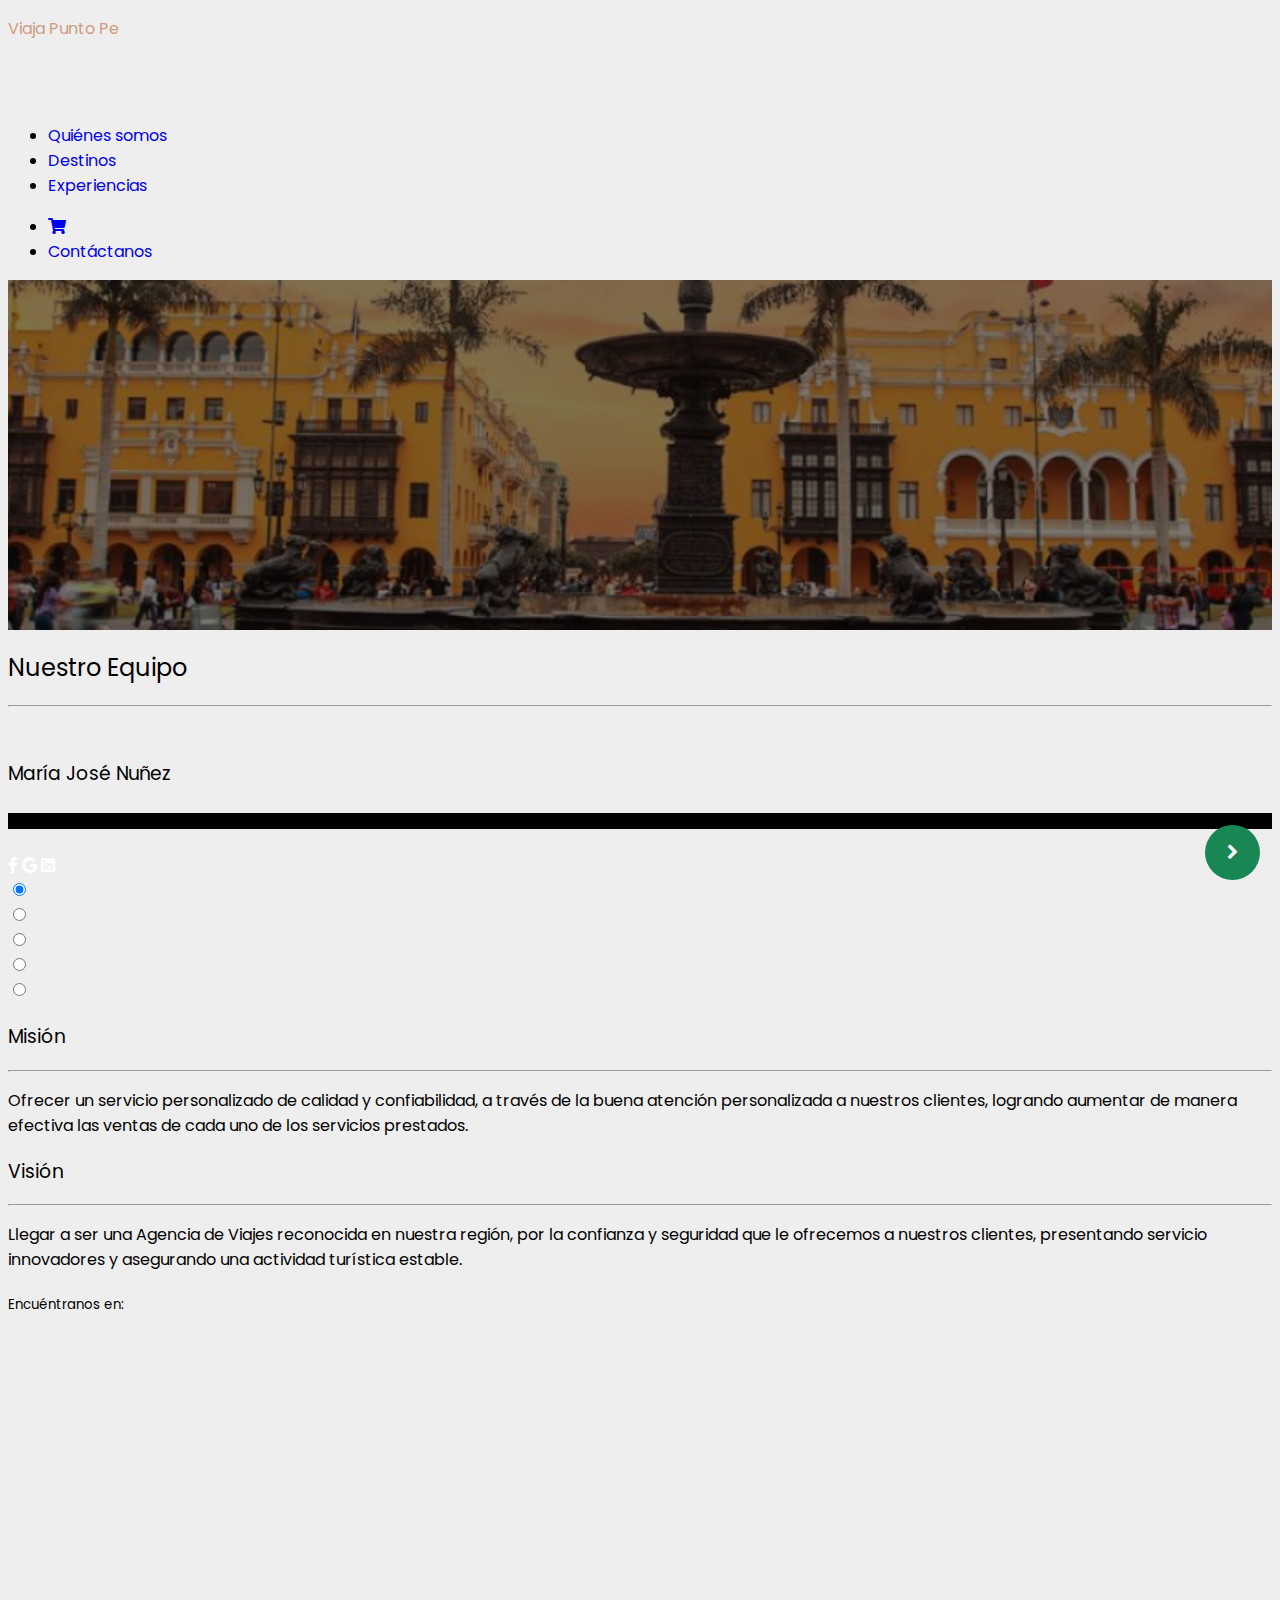
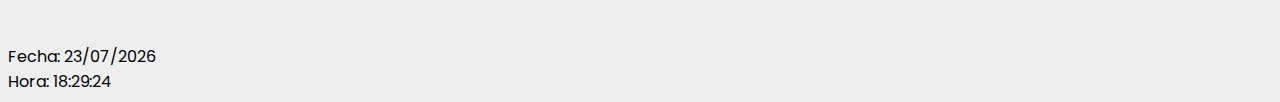
<file: html/quienes_somos_page.html>
<!DOCTYPE html>
<html lang="es">

<head>
    <meta charset="UTF-8">
    <meta http-equiv="X-UA-Compatible" content="IE=edge">
    <meta name="viewport" content="width=device-width, initial-scale=1.0">
    <title>Contacto</title>
    <!--  BOOTSTRAP CDN -->
    <link href="https://cdn.jsdelivr.net/npm/bootstrap@5.0.2/dist/css/bootstrap.min.css" rel="stylesheet"
        integrity="sha384-EVSTQN3/azprG1Anm3QDgpJLIm9Nao0Yz1ztcQTwFspd3yD65VohhpuuCOmLASjC" crossorigin="anonymous">
    <!--  FONT AWESOME ICONS -->
    <link href="https://use.fontawesome.com/releases/v5.7.2/css/all.css" rel="stylesheet">
    <!--   ESTILOS CSS -->
    <link rel="stylesheet" type="text/css" href="../css/styles.css">
    <link rel="stylesheet" type="text/css" href="../css/fontello.css">
</head>

<body>
    <!--  CABECERA -->
    <header>
        <!--  MENU DE NAVEGACION -->
        <nav class="navbar navbar-expand-lg navbar-light bg-white">
            <div class="container">

                <!-- Marca de empresa -->
                <a class="navbar-brand" href="../index.html">
                    <p id="logo" class="my-auto fs-6">Viaja Punto Pe</p>
                </a>

                <!-- Botón menú hamnburguesa -->
                <button class="navbar-toggler" type="button" data-bs-toggle="collapse" data-bs-target="#navbarCollapse"
                    aria-controls="navbarCollapse" aria-expanded="false" aria-label="Toggle navigation">
                    <span class="navbar-toggler-icon"></span>
                </button>

                <!-- Menu Collapse -->
                <div class="collapse navbar-collapse" id="navbarCollapse">
                    <!--  Botón menú hamnburguesa -->
                    <button class="navbar-toggler" type="button" data-bs-toggle="collapse"
                        data-bs-target="#navbarCollapse" aria-controls="navbarCollapse" aria-expanded="false"
                        aria-label="Toggle navigation">
                        <i class="fe fe-x"></i>
                    </button>
                    <!-- Menu items -->
                    <ul class="navbar-nav ms-auto">
                        <li class="nav-item">
                            <a class="nav-link" id="navbarQuienesomos" href="../html/quienes_somos_page.html"
                                aria-haspopup="true" aria-expanded="false">
                                Quiénes somos
                            </a>
                        </li>
                        <li class="nav-item">
                            <a class="nav-link " id="navbarSobreReciclaje" href="../html/destinos_page.html"
                                aria-haspopup="true" aria-expanded="false">
                                Destinos
                            </a>
                        </li>
                        <li class="nav-item ">
                            <a class="nav-link" id="navbarMovilizacion" href="../html/testimonios_page.html"
                                aria-haspopup="true" aria-expanded="false">
                                Experiencias
                            </a>
                        </li>

                    </ul>
                    <!--  Botón CTA -->
                    <ul class="navbar-nav ms-auto">
                        <li class="nav-item">
                            <a href="../html/cesta_page.html">
                                <span class="fa fa-shopping-cart my-1 mx-4 nav-link"></span>
                            </a>
                        </li>
                        <li class="nav-item">
                            <a class="navbar-btn btn btn-success lift ms-auto" href="../html/contacto_page.html">
                                Contáctanos
                            </a>
                        </li>
                    </ul>
                </div>
            </div>
        </nav>
    </header>

    <!--  BANNER -->
    <section class=" col-12 mb-5 img-banner b2">
    </section>

    <!-- SECCION EQUIPO -->
    <section id="equipo" class="container py-3">
        <h2>Nuestro Equipo</h2>
        <hr>
        <div class="row g-0">
            <div class="col-md-4 col-lg-4">
                <img id="foto" class="img-team">
            </div>
            <div class="col-md-8 col-lg-8">
                <div class="d-flex flex-column">
                    <div class="d-flex flex-row justify-content-between align-items-center p-5 bg-dark text-white">
                        <h3 id="nombre" class="display-5"></h3>
                    </div>
                    <div class="p-5 bg-black text-white">
                        <h6 id="descripcion"></h6>
                    </div>
                    <div class="d-flex flex-row justify-content-evenly
                    align-items-center p-4 bg-dark text-white">
                        <a class="rs" id="fb" target="_blank">
                            <i class="fab fa-facebook-f"></i>
                        </a>
                        <a class="rs" id="correo" target="_blank">
                            <i class="fab fa-google"></i>
                        </a>
                        <a class="rs" id="linkedin" target="_blank">
                            <i class="fab fa-linkedin"></i>
                        </a>
                    </div>
                </div>
            </div>
        </div>
        <div class="row py-3 text-center">
            <div class="col-md-12">
                <div class="form-check form-check-inline">
                    <input class="form-check-input rb" type="radio" name="rb" id="inlineRadio1" onclick="rad1()"
                        checked>
                </div>
                <div class="form-check form-check-inline">
                    <input class="form-check-input rb" type="radio" name="rb" id="inlineRadio2" onclick="rad2()">
                </div>
                <div class="form-check form-check-inline">
                    <input class="form-check-input rb" type="radio" name="rb" id="inlineRadio3" onclick="rad3()">
                </div>
                <div class="form-check form-check-inline">
                    <input class="form-check-input rb" type="radio" name="rb" id="inlineRadio4" onclick="rad4()">
                </div>
                <div class="form-check form-check-inline">
                    <input class="form-check-input rb" type="radio" name="rb" id="inlineRadio5" onclick="rad5()">
                </div>
            </div>

        </div>
    </section>

    <!-- MISION Y VISION -->
    <section class="container py-5">
        <div class="row justify-content-center">
            <div class="col-md-5 col-lg-5 py-3">
                <div class="card shadow-sm">
                    <div class="card-body">
                        <h3 class="text-start pt-5">Misión</h3>
                        <hr>
                        <p class="pb-5"> Ofrecer un servicio personalizado de calidad y confiabilidad, a través de la
                            buena atención
                            personalizada a nuestros clientes,
                            logrando aumentar de manera efectiva las ventas de cada uno de los servicios prestados.
                        </p>
                    </div>
                </div>
            </div>
            <div class="col-md-5 col-lg-5 py-3 offset-md-1">
                <div class="card shadow-sm"">
                    <div class=" card-body">
                    <h3 class="text-start pt-5">Visión</h3>
                    <hr>
                    <p class="pb-5"> Llegar a ser una Agencia de Viajes reconocida en nuestra región, por la
                        confianza y
                        seguridad que le
                        ofrecemos a nuestros clientes, presentando servicio innovadores y asegurando una actividad
                        turística
                        estable.
                    </p>
                </div>
            </div>
        </div>
        </div>
    </section>

    <!--    IFRAME -->
    <section class="container-fluid g-0">
        <h5 class="text-center pb-2">Encuéntranos en:</h5>
        <iframe width="100%" height="300" frameborder="0" scrolling="no" marginheight="0" marginwidth="0"
            src="https://maps.google.com/maps?width=100%25&amp;height=600&amp;hl=es&amp;q=julio%20aguirre%20266+(Mi%20nombre%20de%20egocios)&amp;t=&amp;z=14&amp;ie=UTF8&amp;iwloc=B&amp;output=embed"><a
                href="https://www.gps.ie/car-satnav-gps/">Sat Navs</a>
        </iframe>
    </section>

    <!-- Burbuja de redes -->
    <div class="conte">
        <input type="checkbox" id="btn-mas">
        <div class="redes">
            <a href="https://web.whatsapp.com/" class="icon-whatsapp"></a>
            <a href="https://www.youtube.com/" class="icon-youtube"></a>
            <a href="https://www.facebook.com/" class="icon-facebook"></a>
        </div>
        <div class="btn-mas">
            <label for="btn-mas" class="icon-right-open"></label>
        </div>
    </div>

    <!-- CONTENEDOR FECHA Y HORA -->
    <footer class="container-fluid bg-dark text-white p-3">
        <div class="container">
            <div class="row g-0 ">
                <div id="fecha" class="col-6">
                    Fecha:
                </div>
                <div id="hora" class="col-6">
                    Hora:
                </div>
            </div>
        </div>
    </footer>
</body>

</html>
<!-- Bootstrap Bundle with Popper -->
<script src="https://cdn.jsdelivr.net/npm/bootstrap@5.1.3/dist/js/bootstrap.bundle.min.js"
    integrity="sha384-ka7Sk0Gln4gmtz2MlQnikT1wXgYsOg+OMhuP+IlRH9sENBO0LRn5q+8nbTov4+1p"
    crossorigin="anonymous"></script>
<script type="text/javascript" src="../js/quienes_somos.js"></script>
</file>
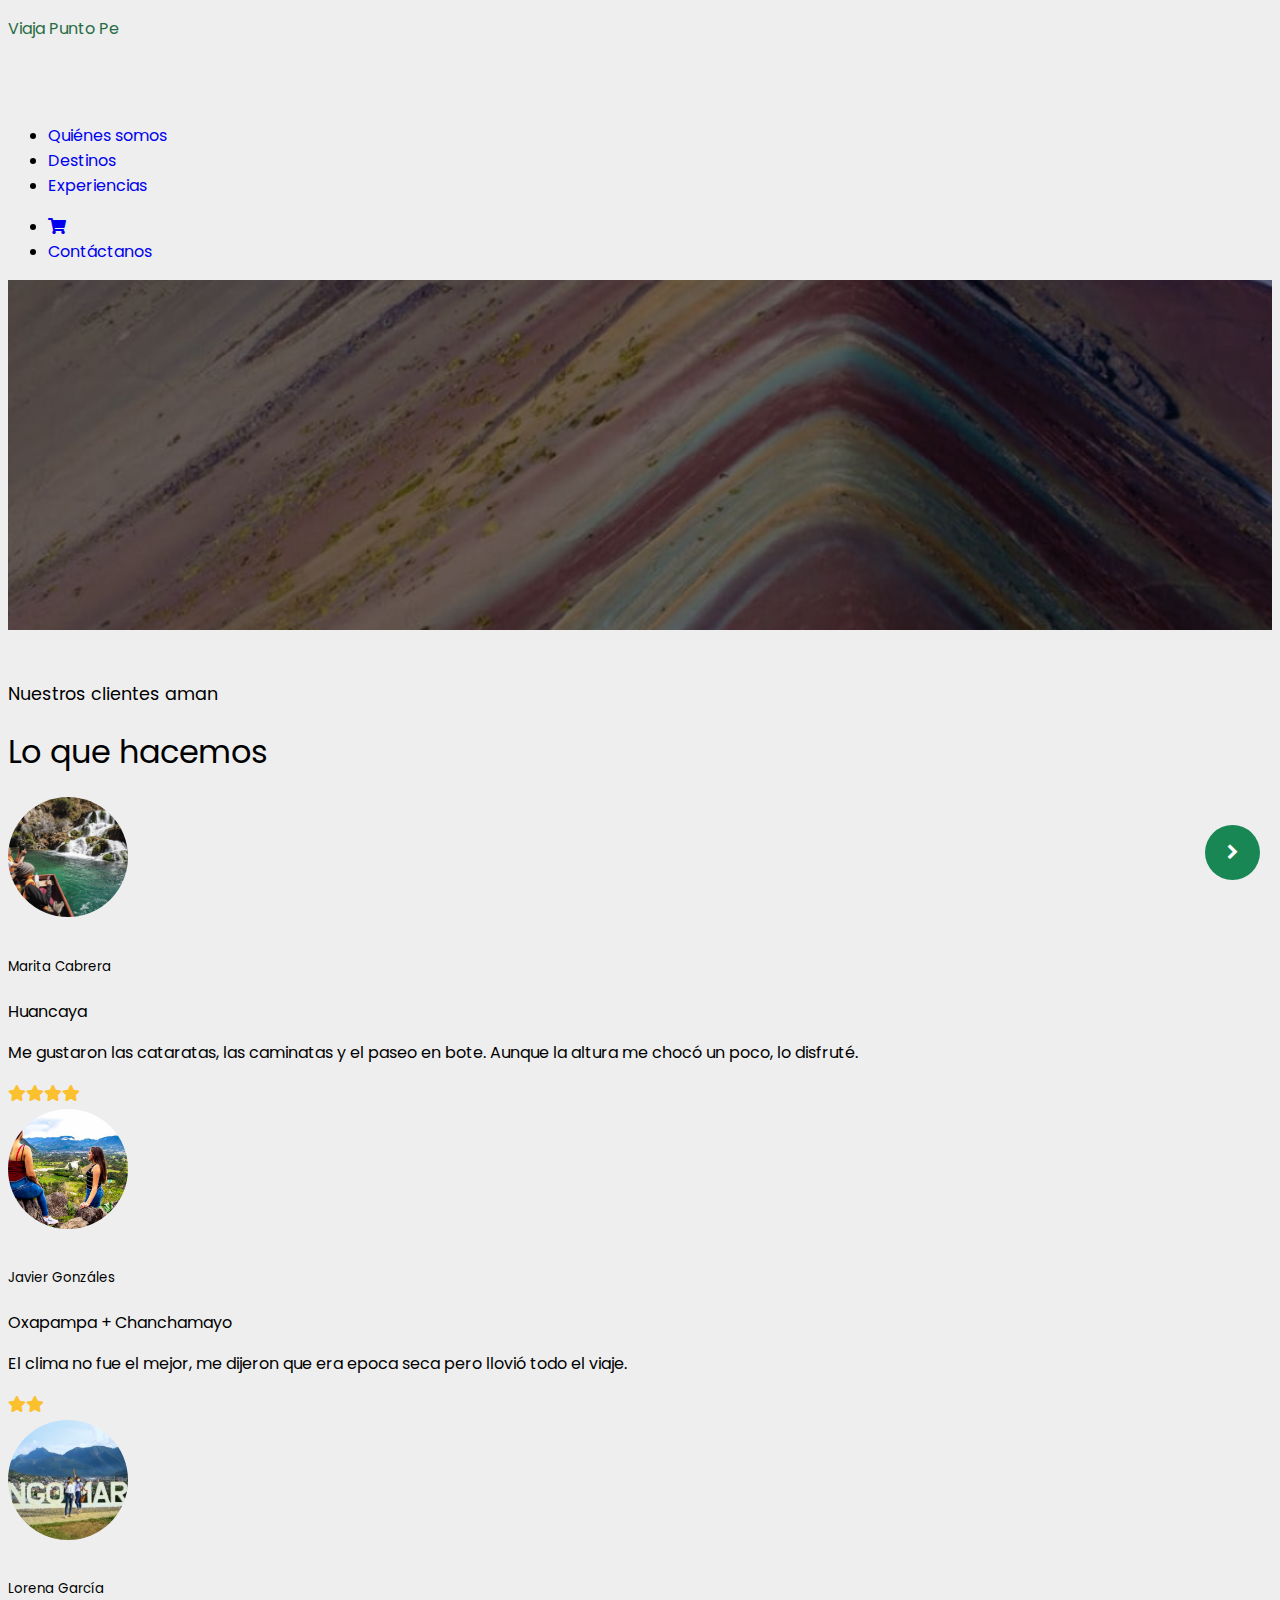
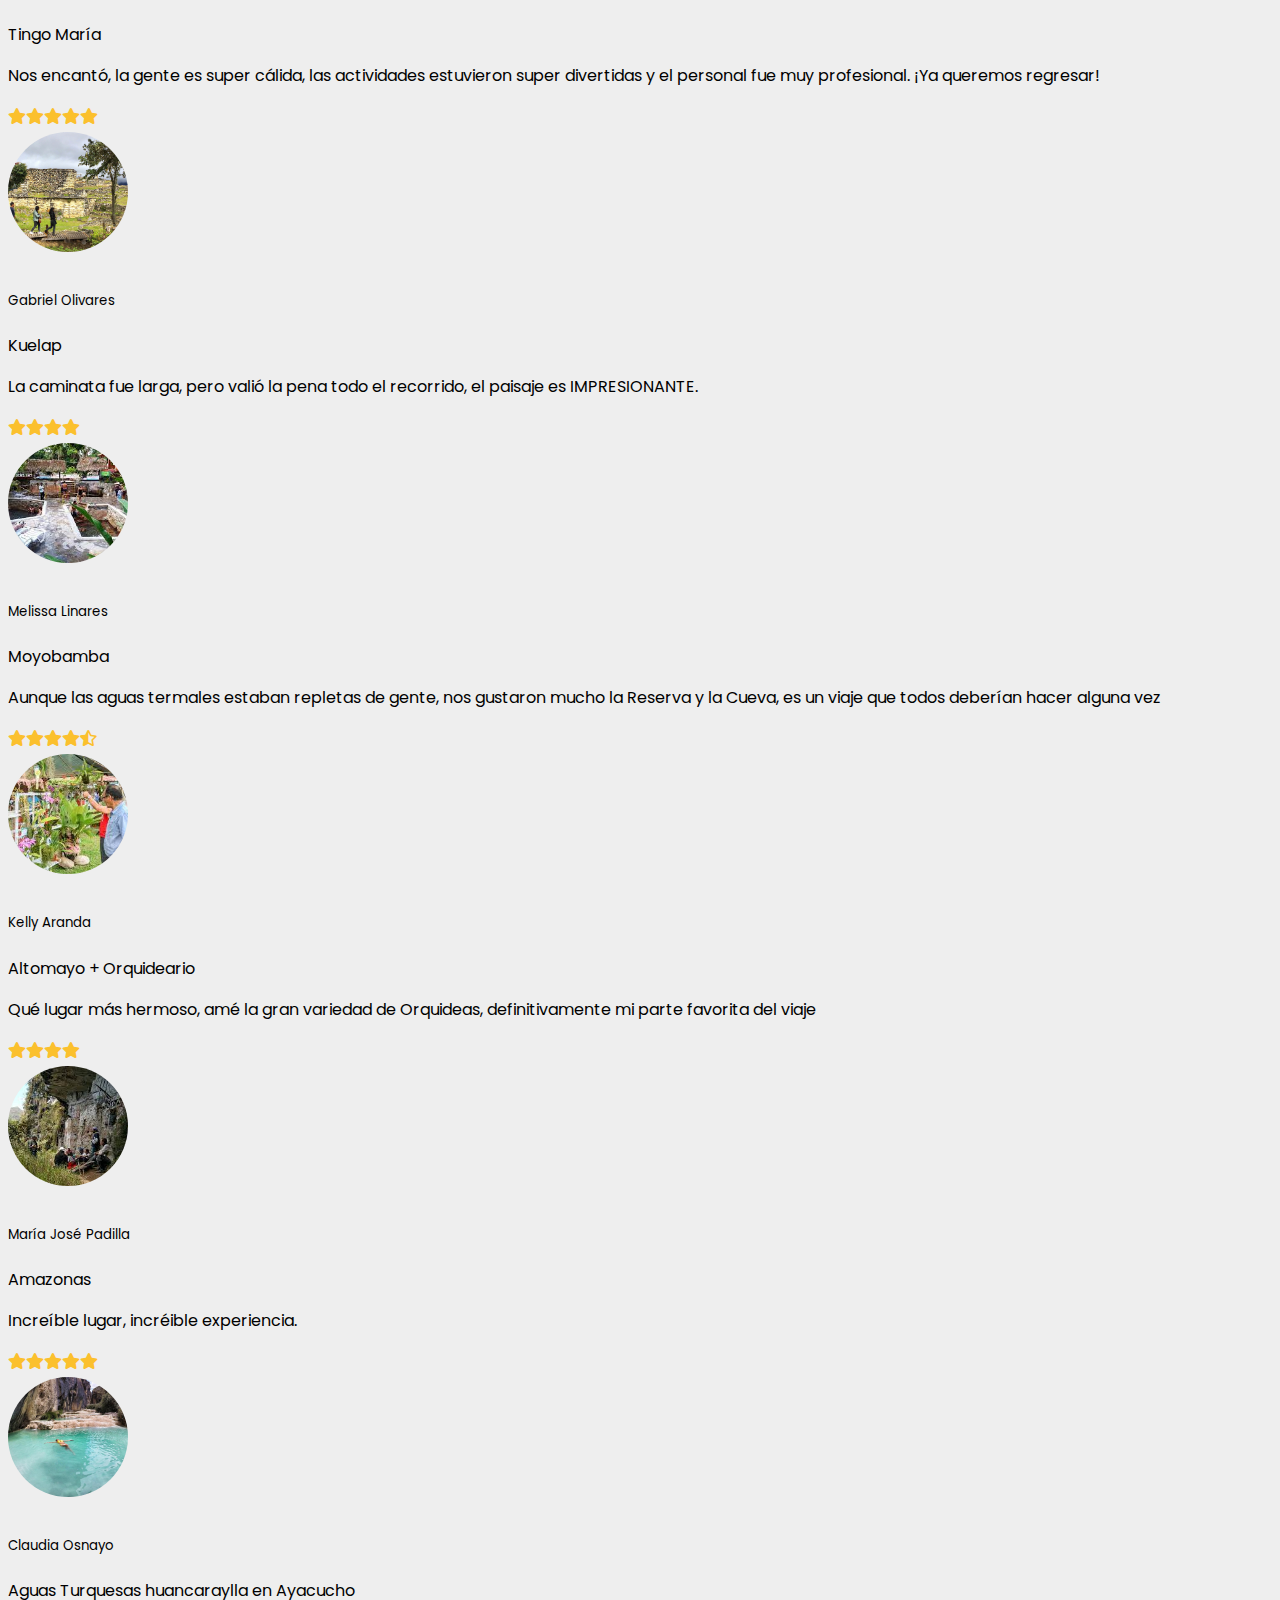
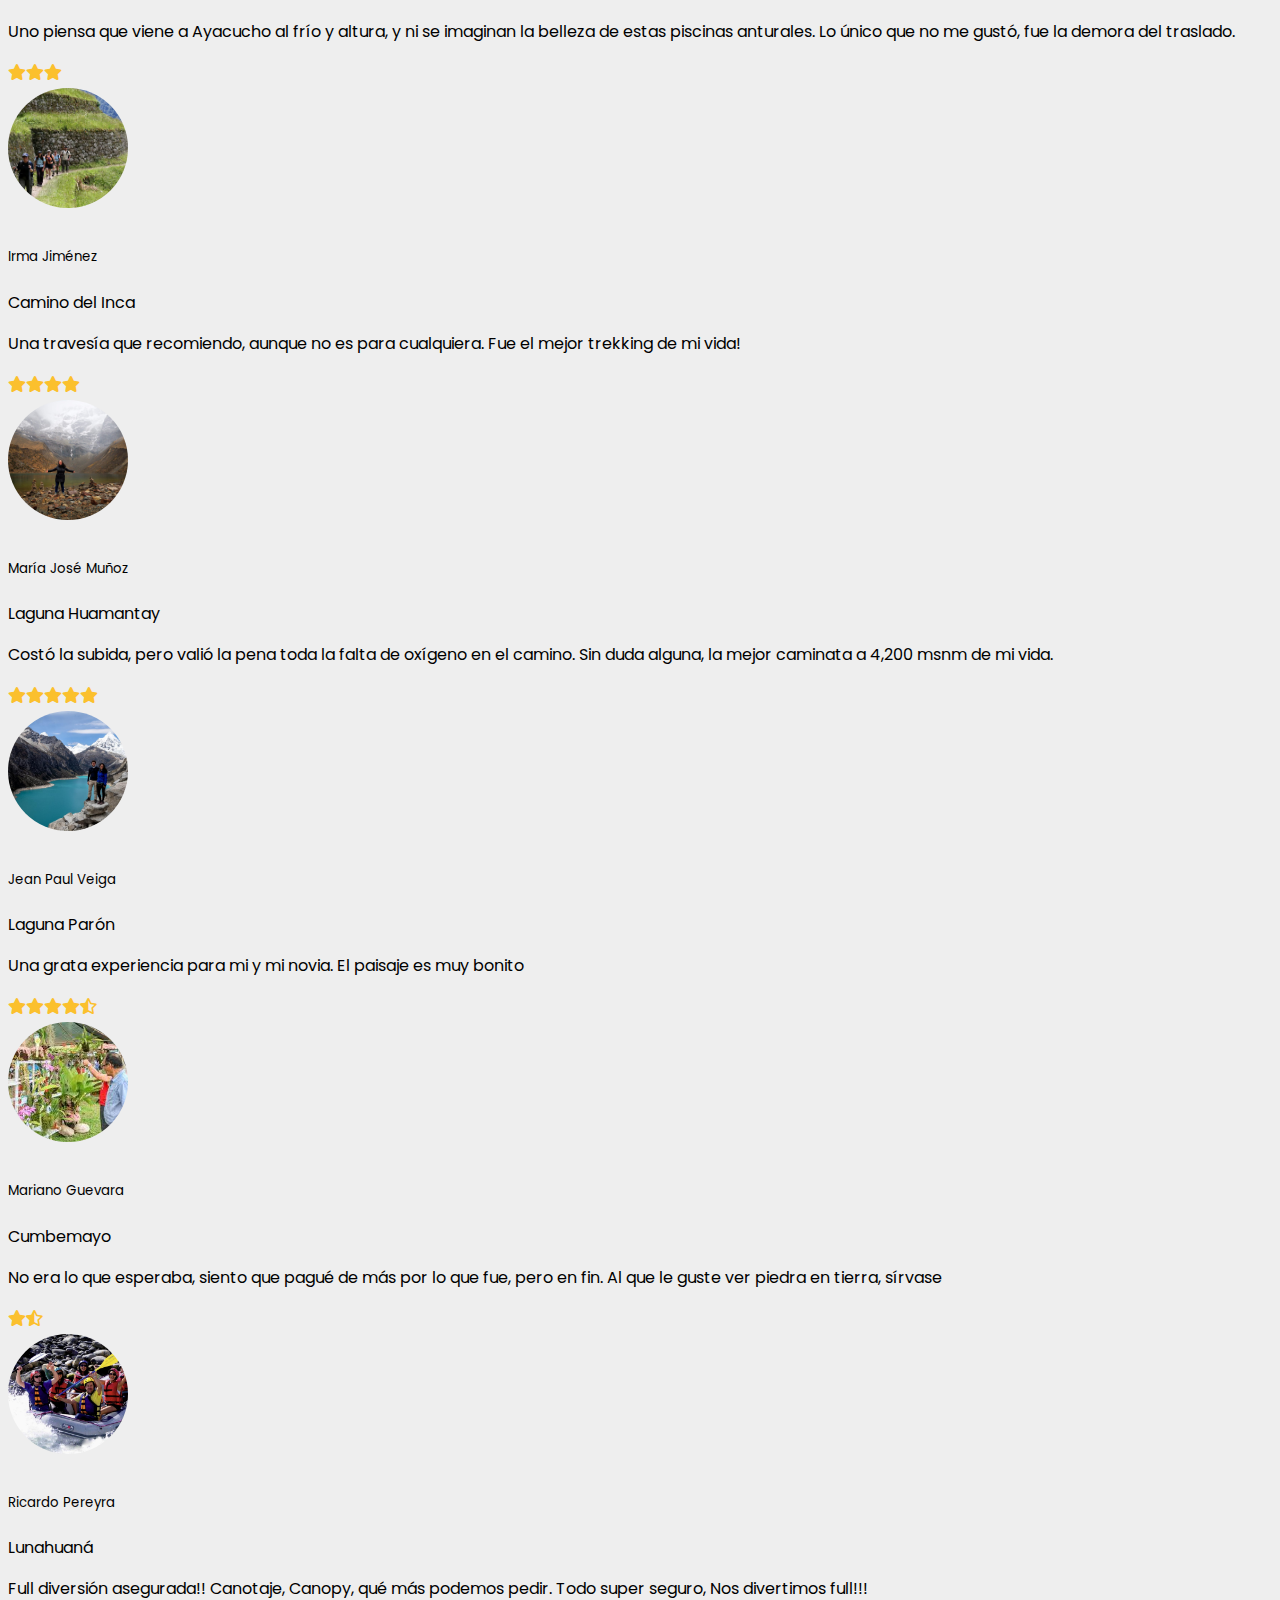
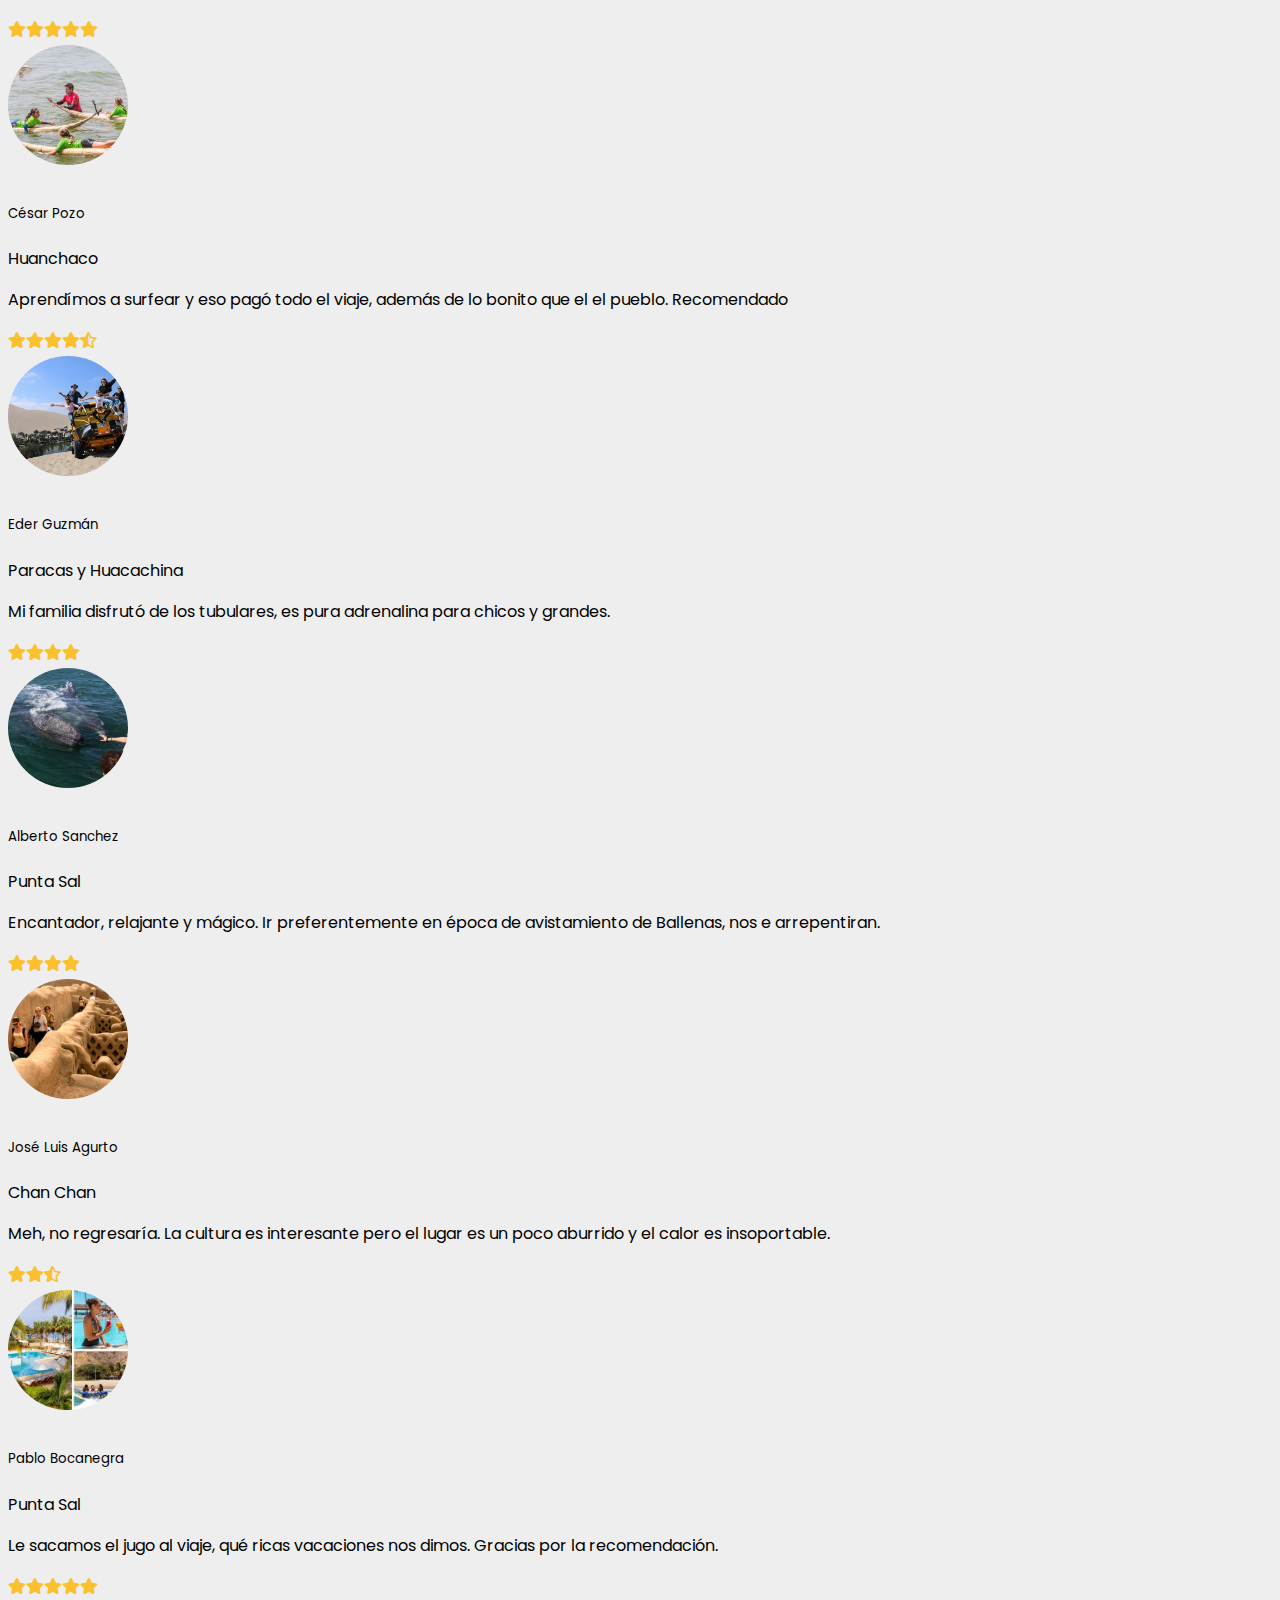
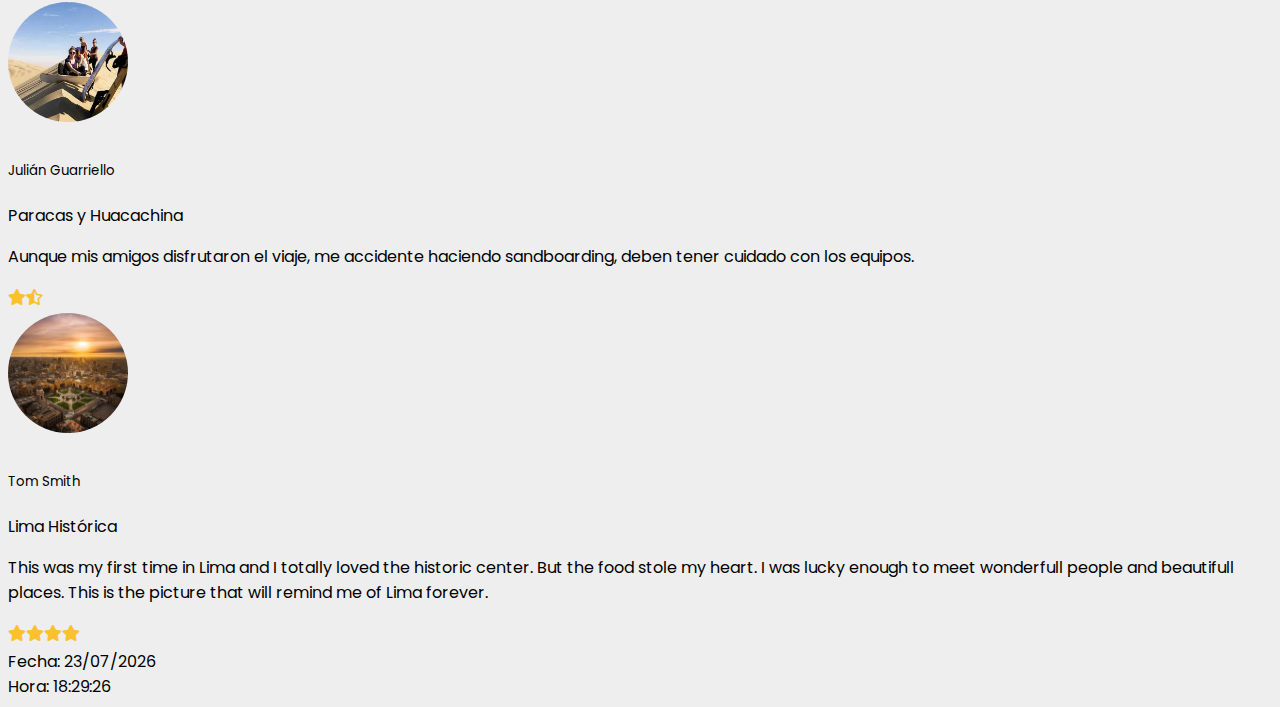
<file: html/testimonios_page.html>
<!DOCTYPE html>
<html lang="es">

<head>
    <meta charset="UTF-8">
    <meta http-equiv="X-UA-Compatible" content="IE=edge">
    <meta name="viewport" content="width=device-width, initial-scale=1.0">
    <title>Testimonios</title>
    <!--  BOOTSTRAP CDN -->
    <link href="https://cdn.jsdelivr.net/npm/bootstrap@5.0.2/dist/css/bootstrap.min.css" rel="stylesheet"
        integrity="sha384-EVSTQN3/azprG1Anm3QDgpJLIm9Nao0Yz1ztcQTwFspd3yD65VohhpuuCOmLASjC" crossorigin="anonymous">
    <!--  FONT AWESOME ICONS -->
    <link href="https://use.fontawesome.com/releases/v5.7.2/css/all.css" rel="stylesheet">
    <!--   ESTILOS CSS -->
    <link rel="stylesheet" type="text/css" href="../css/styles.css">
    <link rel="stylesheet" type="text/css" href="../css/fontello.css">
</head>

<body>
    <!--  CABECERA -->
    <header>
        <!--  MENU DE NAVEGACION -->
        <nav class="navbar navbar-expand-lg navbar-light bg-white">
            <div class="container">

                <!-- Marca de empresa -->
                <a class="navbar-brand" href="../index.html">
                    <p id="logo" class="my-auto fs-6">Viaja Punto Pe</p>
                </a>

                <!-- Botón menú hamnburguesa -->
                <button class="navbar-toggler" type="button" data-bs-toggle="collapse" data-bs-target="#navbarCollapse"
                    aria-controls="navbarCollapse" aria-expanded="false" aria-label="Toggle navigation">
                    <span class="navbar-toggler-icon"></span>
                </button>

                <!-- Menu Collapse -->
                <div class="collapse navbar-collapse" id="navbarCollapse">
                    <!--  Botón menú hamnburguesa -->
                    <button class="navbar-toggler" type="button" data-bs-toggle="collapse"
                        data-bs-target="#navbarCollapse" aria-controls="navbarCollapse" aria-expanded="false"
                        aria-label="Toggle navigation">
                        <i class="fe fe-x"></i>
                    </button>
                    <!-- Menu items -->
                    <ul class="navbar-nav ms-auto">
                        <li class="nav-item">
                            <a class="nav-link" id="navbarQuienesomos" href="../html/quienes_somos_page.html"
                                aria-haspopup="true" aria-expanded="false">
                                Quiénes somos
                            </a>
                        </li>
                        <li class="nav-item">
                            <a class="nav-link " id="navbarSobreReciclaje" href="../html/destinos_page.html"
                                aria-haspopup="true" aria-expanded="false">
                                Destinos
                            </a>
                        </li>
                        <li class="nav-item ">
                            <a class="nav-link" id="navbarMovilizacion" href="../html/testimonios_page.html"
                                aria-haspopup="true" aria-expanded="false">
                                Experiencias
                            </a>
                        </li>

                    </ul>
                    <!--  Botón CTA -->
                    <ul class="navbar-nav ms-auto">
                        <li class="nav-item">
                            <a href="../html/cesta_page.html">
                                <span class="fa fa-shopping-cart my-1 mx-4 nav-link"></span>
                            </a>
                        </li>
                        <li class="nav-item">
                            <a class="navbar-btn btn btn-success lift ms-auto" href="../html/contacto_page.html">
                                Contáctanos
                            </a>
                        </li>
                    </ul>
                </div>
            </div>
        </nav>
    </header>

    <!-- BANNER -->
    <section class=" col-12 mb-5 img-banner b3">
    </section>

    <!--  LISTADO DE TESTIMONIOS -->
    <section class=" container mt-5 mb-5">
        <div id="heart" class="d-flex justify-content-center fas fa-heart"></div>
        <p class="tag text-center">Nuestros clientes aman</p>
        <h1 class="text-primary text-center head mb-5">Lo que hacemos</h1>

        <div id="fila-testimonios" class="row g-4 mx-auto"></div>
    </section>

    <!-- Burbuja de redes -->
    <div class="conte">
        <input type="checkbox" id="btn-mas">
        <div class="redes">
            <a href="https://web.whatsapp.com/" class="icon-whatsapp"></a>
            <a href="https://www.youtube.com/" class="icon-youtube"></a>
            <a href="https://www.facebook.com/" class="icon-facebook"></a>
        </div>
        <div class="btn-mas">
            <label for="btn-mas" class="icon-right-open"></label>
        </div>
    </div>

    <!-- CONTENEDOR FECHA Y HORA -->
    <footer class="container-fluid bg-dark text-white mt-5 p-3">
        <div class="container">
            <div class="row g-0 ">
                <div id="fecha" class="col-6">
                    Fecha:
                </div>
                <div id="hora" class="col-6">
                    Hora:
                </div>
            </div>
        </div>
    </footer>
</body>

</html>
<!-- Bootstrap Bundle with Popper -->
<script src="https://cdn.jsdelivr.net/npm/bootstrap@5.1.3/dist/js/bootstrap.bundle.min.js"
    integrity="sha384-ka7Sk0Gln4gmtz2MlQnikT1wXgYsOg+OMhuP+IlRH9sENBO0LRn5q+8nbTov4+1p"
    crossorigin="anonymous"></script>
<script type="module" src="../js/testimonios.js"></script>
</file>
<file: css/styles.css>
@import url('https://fonts.googleapis.com/css2?family=Poppins:wght@300;400;500;700;900&display=swap');

*,
body {
    font-family: 'Poppins', sans-serif;
    font-weight: 400;
    -webkit-font-smoothing: antialiased;
    text-rendering: optimizeLegibility;
    -moz-osx-font-smoothing: grayscale;
}

html,
body {
    background-color: #eee;
}

a {
    text-decoration: none;
}

.rs {
    color: white;
}

.rs:hover {
    color: white;
}

.navbar-light .navbar-toggler {
    border-color: transparent;
    color: #506690;
}

.navbar-toggler {
    background-color: transparent;
    border: 1px solid transparent;
}

.navbar-toggler:focus,
.navbar-toggler:active,
.navbar-toggler-icon:focus {
    outline: none;
    box-shadow: none;
}

.tag {
    font-size: 1.1rem
}

.fa-heart {
    color:
        red;
    /*     rgba(255, 230, 0, 0.959); */
    font-size: 30px
}

.card {
    border: none
}

.img-user {
    width: 120px;
    height: 120px;
    -webkit-border-radius: 50%;
    border-radius: 50%;
    -o-object-fit: cover;
    object-fit: cover;
    max-width: none;
    margin-bottom: 10px;
}

.img-carrusel {
    background-position: center;
    background-repeat: no-repeat;
    background-size: cover;
    top: 0;
    left: 0;
    width: 100%;
    height: 600px;
    filter: brightness(0.5);
}

.img-banner {
    background-position: center;
    background-repeat: no-repeat;
    background-size: cover;
    top: 0;
    left: 0;
    width: 100%;
    height: 350px;
    background-color: rgba(0, 0, 0, 0.5);
    filter: brightness(0.5);
}

.b1 {
    background-image: url('../img/b1.png');
}

.b2 {
    background-image: url('../img/b2.png');
}

.b3 {
    background-image: url('../img/b3.png');
}

.active-star {
    color: #FBC02D;
    margin-bottom: 8px
}

.active-star:hover {
    color: #F9A825;
    cursor: pointer
}

/* burbuja */
#btn-mas {
    display: none;
}

.conte {
    position: fixed;
    bottom: 20px;
    right: 20px;
}

.redes a,
.icon-right-open {
    display: block;
    text-decoration: none;
    background: #198754;
    color: #fff;
    width: 55px;
    height: 55px;
    line-height: 55px;
    text-align: center;
    border-radius: 50%;
    box-shadow: 0px 1px 10 px rgba(0, 0, 0, 4);
    transition: all 500ms ease;
}

.redes a:hover {
    background: #fff;
    color: #198754;
}

.redes a {
    margin-bottom: -15px;
    opacity: 0;
    visibility: hidden;
}

#btn-mas:checked~.redes a {
    margin-bottom: 10px;
    opacity: 1;
    visibility: visible;
}


/* CONTACTO */

.bg-green {
    background-color: #152733;
}

.form-holder {
    display: flex;
    flex-direction: column;
    justify-content: center;
    align-items: center;
    text-align: center;
    min-height: 100vh;
}

.form-holder .form-content {
    position: relative;
    text-align: center;
    display: -webkit-box;
    display: -moz-box;
    display: -ms-flexbox;
    display: -webkit-flex;
    display: flex;
    -webkit-justify-content: center;
    justify-content: center;
    -webkit-align-items: center;
    align-items: center;
    padding: 60px;
}

.form-content .form-items {
    border: 3px solid #fff;
    padding: 40px;
    display: inline-block;
    width: 100%;
    min-width: 440px;
    -webkit-border-radius: 10px;
    -moz-border-radius: 10px;
    border-radius: 10px;
    text-align: left;
    -webkit-transition: all 0.4s ease;
    transition: all 0.4s ease;
}

.form-content h3 {
    color: #fff;
    text-align: left;
    font-size: 28px;
    font-weight: 600;
    margin-bottom: 5px;
}

.form-content h3.form-title {
    margin-bottom: 30px;
}

.form-content p {
    color: #fff;
    text-align: left;
    font-size: 17px;
    font-weight: 300;
    line-height: 20px;
    margin-bottom: 30px;
}

.form-content label,
.was-validated .form-check-input:invalid~.form-check-label,
.was-validated .form-check-input:valid~.form-check-label {
    color: #fff;
}

.form-content input[type=text],
.form-content textarea,
.form-content input[type=tel],
.form-content input[type=email],
.form-content select {
    width: 100%;
    padding: 9px 20px;
    text-align: left;
    border: 0;
    outline: 0;
    border-radius: 6px;
    background-color: #fff;
    font-size: 15px;
    font-weight: 300;
    color: #8D8D8D;
    -webkit-transition: all 0.3s ease;
    transition: all 0.3s ease;
    margin-top: 16px;
}

.btn-primary {
    background-color: #6C757D;
    outline: none;
    border: 0px;
    box-shadow: none;
}

.btn-primary:hover,
.btn-primary:focus,
.btn-primary:active {
    background-color: #495056;
    outline: none !important;
    border: none !important;
    box-shadow: none;
}

.mv-up {
    margin-top: -9px !important;
    margin-bottom: 8px !important;
}

.invalid-feedback {
    color: #ff606e;
}

.valid-feedback {
    color: #2acc80;
}

.form-control.is-valid,
.form-control .was-validated .form-control:valid {
    border-color: #198754;
    background-image: url("data:image/svg+xml,%3csvg xmlns='http://www.w3.org/2000/svg' viewBox='0 0 8 8'%3e%3cpath fill='%23198754' d='M2.3 6.73L.6 4.53c-.4-1.04.46-1.4 1.1-.8l1.1 1.4 3.4-3.8c.6-.63 1.6-.27 1.2.7l-4 4.6c-.43.5-.8.4-1.1.1z'/%3e%3c/svg%3e") !important;
}

.h-100 {
    height: 100vh !important;
    ;
}

/* QUIENES SOMOS */

.img-team {
    width: 100%;
    height: 100%
}

.bg-black {
    background: #000
}

.skill-block {
    width: 30%
}

@media (min-width: 991px) and (max-width:1200px) {
    .skill-block {
        padding: 32px !important
    }
}

@media (min-width: 1200px) {
    .skill-block {
        padding: 56px !important
    }
}
</file>
<file: css/fontello.css>
@font-face {
  font-family: 'fontello';
  src: url('../font/fontello.eot?12122242');
  src: url('../font/fontello.eot?12122242#iefix') format('embedded-opentype'),
       url('../font/fontello.woff2?12122242') format('woff2'),
       url('../font/fontello.woff?12122242') format('woff'),
       url('../font/fontello.ttf?12122242') format('truetype'),
       url('../font/fontello.svg?12122242#fontello') format('svg');
  font-weight: normal;
  font-style: normal;
}
/* Chrome hack: SVG is rendered more smooth in Windozze. 100% magic, uncomment if you need it. */
/* Note, that will break hinting! In other OS-es font will be not as sharp as it could be */
/*
@media screen and (-webkit-min-device-pixel-ratio:0) {
  @font-face {
    font-family: 'fontello';
    src: url('../font/fontello.svg?12122242#fontello') format('svg');
  }
}
*/
[class^="icon-"]:before, [class*=" icon-"]:before {
  font-family: "fontello";
  font-style: normal;
  font-weight: normal;
  speak: never;

  display: inline-block;
  text-decoration: inherit;
  width: 1em;
  margin-right: .2em;
  text-align: center;
  /* opacity: .8; */

  /* For safety - reset parent styles, that can break glyph codes*/
  font-variant: normal;
  text-transform: none;

  /* fix buttons height, for twitter bootstrap */
  line-height: 1em;

  /* Animation center compensation - margins should be symmetric */
  /* remove if not needed */
  margin-left: .2em;

  /* you can be more comfortable with increased icons size */
  /* font-size: 120%; */

  /* Font smoothing. That was taken from TWBS */
  -webkit-font-smoothing: antialiased;
  -moz-osx-font-smoothing: grayscale;

  /* Uncomment for 3D effect */
  /* text-shadow: 1px 1px 1px rgba(127, 127, 127, 0.3); */
}

.icon-heart:before { content: '\e800'; } /* '' */
.icon-star:before { content: '\e801'; } /* '' */
.icon-star-empty:before { content: '\e802'; } /* '' */
.icon-music:before { content: '\e803'; } /* '' */
.icon-camera:before { content: '\e804'; } /* '' */
.icon-videocam:before { content: '\e805'; } /* '' */
.icon-ok-circled:before { content: '\e806'; } /* '' */
.icon-emo-thumbsup:before { content: '\e807'; } /* '' */
.icon-ok:before { content: '\e808'; } /* '' */
.icon-bookmark:before { content: '\e809'; } /* '' */
.icon-tags:before { content: '\e80a'; } /* '' */
.icon-tag:before { content: '\e80b'; } /* '' */
.icon-emo-grin:before { content: '\e80c'; } /* '' */
.icon-eye-off:before { content: '\e80d'; } /* '' */
.icon-eye:before { content: '\e80e'; } /* '' */
.icon-pin:before { content: '\e80f'; } /* '' */
.icon-lock:before { content: '\e810'; } /* '' */
.icon-lock-open:before { content: '\e811'; } /* '' */
.icon-thumbs-up:before { content: '\e812'; } /* '' */
.icon-thumbs-down:before { content: '\e813'; } /* '' */
.icon-download:before { content: '\e814'; } /* '' */
.icon-upload:before { content: '\e815'; } /* '' */
.icon-forward:before { content: '\e816'; } /* '' */
.icon-retweet:before { content: '\e817'; } /* '' */
.icon-print:before { content: '\e818'; } /* '' */
.icon-comment:before { content: '\e819'; } /* '' */
.icon-chat:before { content: '\e81a'; } /* '' */
.icon-bell:before { content: '\e81b'; } /* '' */
.icon-folder-open:before { content: '\e81c'; } /* '' */
.icon-folder:before { content: '\e81d'; } /* '' */
.icon-cog:before { content: '\e81e'; } /* '' */
.icon-basket:before { content: '\e81f'; } /* '' */
.icon-calendar:before { content: '\e820'; } /* '' */
.icon-login:before { content: '\e821'; } /* '' */
.icon-logout:before { content: '\e822'; } /* '' */
.icon-volume-off:before { content: '\e823'; } /* '' */
.icon-volume-down:before { content: '\e824'; } /* '' */
.icon-volume-up:before { content: '\e825'; } /* '' */
.icon-headphones:before { content: '\e826'; } /* '' */
.icon-clock:before { content: '\e827'; } /* '' */
.icon-zoom-in:before { content: '\e828'; } /* '' */
.icon-zoom-out:before { content: '\e829'; } /* '' */
.icon-left-open:before { content: '\e82a'; } /* '' */
.icon-right-open:before { content: '\e82b'; } /* '' */
.icon-up-open:before { content: '\e82c'; } /* '' */
.icon-down-open:before { content: '\e82d'; } /* '' */
.icon-right-hand:before { content: '\e82e'; } /* '' */
.icon-left-hand:before { content: '\e82f'; } /* '' */
.icon-spin1:before { content: '\e830'; } /* '' */
.icon-spin2:before { content: '\e831'; } /* '' */
.icon-spin3:before { content: '\e832'; } /* '' */
.icon-down-hand:before { content: '\e833'; } /* '' */
.icon-spin4:before { content: '\e834'; } /* '' */
.icon-cw:before { content: '\e835'; } /* '' */
.icon-ccw:before { content: '\e836'; } /* '' */
.icon-arrows-cw:before { content: '\e837'; } /* '' */
.icon-spin5:before { content: '\e838'; } /* '' */
.icon-spin6:before { content: '\e839'; } /* '' */
.icon-shuffle:before { content: '\e83a'; } /* '' */
.icon-stop:before { content: '\e83b'; } /* '' */
.icon-pause:before { content: '\e83c'; } /* '' */
.icon-to-end:before { content: '\e83d'; } /* '' */
.icon-to-end-alt:before { content: '\e83e'; } /* '' */
.icon-to-start-alt:before { content: '\e83f'; } /* '' */
.icon-firefox:before { content: '\e840'; } /* '' */
.icon-chrome:before { content: '\e841'; } /* '' */
.icon-to-start:before { content: '\e842'; } /* '' */
.icon-ie:before { content: '\e843'; } /* '' */
.icon-crown:before { content: '\e844'; } /* '' */
.icon-fast-fw:before { content: '\e845'; } /* '' */
.icon-fast-bw:before { content: '\e846'; } /* '' */
.icon-eject:before { content: '\e847'; } /* '' */
.icon-play:before { content: '\e848'; } /* '' */
.icon-signal:before { content: '\e849'; } /* '' */
.icon-inbox:before { content: '\e84a'; } /* '' */
.icon-globe:before { content: '\e84b'; } /* '' */
.icon-cloud:before { content: '\e84c'; } /* '' */
.icon-flash:before { content: '\e84d'; } /* '' */
.icon-credit-card:before { content: '\e84e'; } /* '' */
.icon-user:before { content: '\e84f'; } /* '' */
.icon-users:before { content: '\e850'; } /* '' */
.icon-user-add:before { content: '\e851'; } /* '' */
.icon-video:before { content: '\e852'; } /* '' */
.icon-picture:before { content: '\e853'; } /* '' */
.icon-camera-1:before { content: '\e854'; } /* '' */
.icon-home:before { content: '\e855'; } /* '' */
.icon-upload-1:before { content: '\e856'; } /* '' */
.icon-upload-cloud-1:before { content: '\e857'; } /* '' */
.icon-linkedin-1:before { content: '\e858'; } /* '' */
.icon-linkedin-circled:before { content: '\e859'; } /* '' */
.icon-facebook-circled:before { content: '\e85a'; } /* '' */
.icon-mail:before { content: '\e85b'; } /* '' */
.icon-rss-1:before { content: '\e85c'; } /* '' */
.icon-quote-left-1:before { content: '\e85d'; } /* '' */
.icon-quote-right-1:before { content: '\e85e'; } /* '' */
.icon-quote-left-alt:before { content: '\e85f'; } /* '' */
.icon-quote-right-alt:before { content: '\e860'; } /* '' */
.icon-resize-small:before { content: '\e861'; } /* '' */
.icon-resize-small-alt:before { content: '\e862'; } /* '' */
.icon-resize-full-alt:before { content: '\e863'; } /* '' */
.icon-aperture-alt:before { content: '\e864'; } /* '' */
.icon-aperture:before { content: '\e865'; } /* '' */
.icon-mobile-1:before { content: '\e866'; } /* '' */
.icon-chart-bar:before { content: '\e867'; } /* '' */
.icon-github:before { content: '\e868'; } /* '' */
.icon-icq:before { content: '\e869'; } /* '' */
.icon-odnoklassniki:before { content: '\e86a'; } /* '' */
.icon-bookmark-empty:before { content: '\f097'; } /* '' */
.icon-twitter:before { content: '\f099'; } /* '' */
.icon-facebook:before { content: '\f09a'; } /* '' */
.icon-github-circled:before { content: '\f09b'; } /* '' */
.icon-rss:before { content: '\f09e'; } /* '' */
.icon-pinterest-circled:before { content: '\f0d2'; } /* '' */
.icon-pinterest-squared:before { content: '\f0d3'; } /* '' */
.icon-gplus-squared:before { content: '\f0d4'; } /* '' */
.icon-gplus:before { content: '\f0d5'; } /* '' */
.icon-mail-alt:before { content: '\f0e0'; } /* '' */
.icon-linkedin:before { content: '\f0e1'; } /* '' */
.icon-download-cloud:before { content: '\f0ed'; } /* '' */
.icon-upload-cloud:before { content: '\f0ee'; } /* '' */
.icon-bell-alt:before { content: '\f0f3'; } /* '' */
.icon-plus-squared:before { content: '\f0fe'; } /* '' */
.icon-desktop:before { content: '\f108'; } /* '' */
.icon-laptop:before { content: '\f109'; } /* '' */
.icon-tablet:before { content: '\f10a'; } /* '' */
.icon-mobile:before { content: '\f10b'; } /* '' */
.icon-quote-left:before { content: '\f10d'; } /* '' */
.icon-quote-right:before { content: '\f10e'; } /* '' */
.icon-reply:before { content: '\f112'; } /* '' */
.icon-folder-empty:before { content: '\f114'; } /* '' */
.icon-folder-open-empty:before { content: '\f115'; } /* '' */
.icon-code:before { content: '\f121'; } /* '' */
.icon-star-half-alt:before { content: '\f123'; } /* '' */
.icon-mic:before { content: '\f130'; } /* '' */
.icon-mute:before { content: '\f131'; } /* '' */
.icon-calendar-empty:before { content: '\f133'; } /* '' */
.icon-maxcdn:before { content: '\f136'; } /* '' */
.icon-html5:before { content: '\f13b'; } /* '' */
.icon-lock-open-alt:before { content: '\f13e'; } /* '' */
.icon-ticket:before { content: '\f145'; } /* '' */
.icon-doc-inv:before { content: '\f15b'; } /* '' */
.icon-thumbs-up-alt:before { content: '\f164'; } /* '' */
.icon-thumbs-down-alt:before { content: '\f165'; } /* '' */
.icon-youtube-squared:before { content: '\f166'; } /* '' */
.icon-youtube:before { content: '\f167'; } /* '' */
.icon-youtube-play:before { content: '\f16a'; } /* '' */
.icon-dropbox:before { content: '\f16b'; } /* '' */
.icon-stackoverflow:before { content: '\f16c'; } /* '' */
.icon-instagram:before { content: '\f16d'; } /* '' */
.icon-tumblr:before { content: '\f173'; } /* '' */
.icon-tumblr-squared:before { content: '\f174'; } /* '' */
.icon-apple:before { content: '\f179'; } /* '' */
.icon-windows:before { content: '\f17a'; } /* '' */
.icon-android:before { content: '\f17b'; } /* '' */
.icon-linux:before { content: '\f17c'; } /* '' */
.icon-skype:before { content: '\f17e'; } /* '' */
.icon-gittip:before { content: '\f184'; } /* '' */
.icon-sun:before { content: '\f185'; } /* '' */
.icon-moon:before { content: '\f186'; } /* '' */
.icon-renren:before { content: '\f18b'; } /* '' */
.icon-pagelines:before { content: '\f18c'; } /* '' */
.icon-stackexchange:before { content: '\f18d'; } /* '' */
.icon-vimeo-squared:before { content: '\f194'; } /* '' */
.icon-plus-squared-alt:before { content: '\f196'; } /* '' */
.icon-slack:before { content: '\f198'; } /* '' */
.icon-wordpress:before { content: '\f19a'; } /* '' */
.icon-openid:before { content: '\f19b'; } /* '' */
.icon-google:before { content: '\f1a0'; } /* '' */
.icon-reddit:before { content: '\f1a1'; } /* '' */
.icon-reddit-squared:before { content: '\f1a2'; } /* '' */
.icon-stumbleupon-circled:before { content: '\f1a3'; } /* '' */
.icon-stumbleupon:before { content: '\f1a4'; } /* '' */
.icon-pied-piper-squared:before { content: '\f1a7'; } /* '' */
.icon-pied-piper-alt:before { content: '\f1a8'; } /* '' */
.icon-steam:before { content: '\f1b6'; } /* '' */
.icon-steam-squared:before { content: '\f1b7'; } /* '' */
.icon-spotify:before { content: '\f1bc'; } /* '' */
.icon-soundcloud:before { content: '\f1be'; } /* '' */
.icon-file-pdf:before { content: '\f1c1'; } /* '' */
.icon-file-word:before { content: '\f1c2'; } /* '' */
.icon-file-excel:before { content: '\f1c3'; } /* '' */
.icon-file-image:before { content: '\f1c5'; } /* '' */
.icon-file-audio:before { content: '\f1c7'; } /* '' */
.icon-file-video:before { content: '\f1c8'; } /* '' */
.icon-file-code:before { content: '\f1c9'; } /* '' */
.icon-vine:before { content: '\f1ca'; } /* '' */
.icon-jsfiddle:before { content: '\f1cc'; } /* '' */
.icon-git-squared:before { content: '\f1d2'; } /* '' */
.icon-hacker-news:before { content: '\f1d4'; } /* '' */
.icon-qq:before { content: '\f1d6'; } /* '' */
.icon-history:before { content: '\f1da'; } /* '' */
.icon-share:before { content: '\f1e0'; } /* '' */
.icon-slideshare:before { content: '\f1e7'; } /* '' */
.icon-twitch:before { content: '\f1e8'; } /* '' */
.icon-wifi:before { content: '\f1eb'; } /* '' */
.icon-paypal:before { content: '\f1ed'; } /* '' */
.icon-gwallet:before { content: '\f1ee'; } /* '' */
.icon-cc-visa:before { content: '\f1f0'; } /* '' */
.icon-cc-mastercard:before { content: '\f1f1'; } /* '' */
.icon-cc-discover:before { content: '\f1f2'; } /* '' */
.icon-cc-amex:before { content: '\f1f3'; } /* '' */
.icon-cc-paypal:before { content: '\f1f4'; } /* '' */
.icon-cc-stripe:before { content: '\f1f5'; } /* '' */
.icon-bell-off:before { content: '\f1f6'; } /* '' */
.icon-trash:before { content: '\f1f8'; } /* '' */
.icon-lastfm:before { content: '\f202'; } /* '' */
.icon-lastfm-squared:before { content: '\f203'; } /* '' */
.icon-toggle-off:before { content: '\f204'; } /* '' */
.icon-toggle-on:before { content: '\f205'; } /* '' */
.icon-ioxhost:before { content: '\f208'; } /* '' */
.icon-angellist:before { content: '\f209'; } /* '' */
.icon-cc:before { content: '\f20a'; } /* '' */
.icon-meanpath:before { content: '\f20c'; } /* '' */
.icon-leanpub:before { content: '\f212'; } /* '' */
.icon-sellsy:before { content: '\f213'; } /* '' */
.icon-shirtsinbulk:before { content: '\f214'; } /* '' */
.icon-simplybuilt:before { content: '\f215'; } /* '' */
.icon-skyatlas:before { content: '\f216'; } /* '' */
.icon-cart-plus:before { content: '\f217'; } /* '' */
.icon-cart-arrow-down:before { content: '\f218'; } /* '' */
.icon-user-secret:before { content: '\f21b'; } /* '' */
.icon-facebook-official:before { content: '\f230'; } /* '' */
.icon-pinterest:before { content: '\f231'; } /* '' */
.icon-whatsapp:before { content: '\f232'; } /* '' */
.icon-battery-4:before { content: '\f240'; } /* '' */
.icon-battery-3:before { content: '\f241'; } /* '' */
.icon-battery-2:before { content: '\f242'; } /* '' */
.icon-battery-1:before { content: '\f243'; } /* '' */
.icon-battery-0:before { content: '\f244'; } /* '' */
.icon-cc-jcb:before { content: '\f24b'; } /* '' */
.icon-cc-diners-club:before { content: '\f24c'; } /* '' */
.icon-hourglass-o:before { content: '\f250'; } /* '' */
.icon-hourglass-1:before { content: '\f251'; } /* '' */
.icon-hourglass-2:before { content: '\f252'; } /* '' */
.icon-hourglass-3:before { content: '\f253'; } /* '' */
.icon-hourglass:before { content: '\f254'; } /* '' */
.icon-trademark:before { content: '\f25c'; } /* '' */
.icon-creative-commons:before { content: '\f25e'; } /* '' */
.icon-gg:before { content: '\f260'; } /* '' */
.icon-gg-circle:before { content: '\f261'; } /* '' */
.icon-tripadvisor:before { content: '\f262'; } /* '' */
.icon-get-pocket:before { content: '\f265'; } /* '' */
.icon-wikipedia-w:before { content: '\f266'; } /* '' */
.icon-safari:before { content: '\f267'; } /* '' */
.icon-chrome-1:before { content: '\f268'; } /* '' */
.icon-firefox-1:before { content: '\f269'; } /* '' */
.icon-opera:before { content: '\f26a'; } /* '' */
.icon-internet-explorer:before { content: '\f26b'; } /* '' */
.icon-television:before { content: '\f26c'; } /* '' */
.icon-contao:before { content: '\f26d'; } /* '' */
.icon-amazon:before { content: '\f270'; } /* '' */
.icon-edge:before { content: '\f282'; } /* '' */
.icon-credit-card-alt:before { content: '\f283'; } /* '' */
.icon-usb:before { content: '\f287'; } /* '' */
.icon-mixcloud:before { content: '\f289'; } /* '' */
.icon-pause-circle:before { content: '\f28b'; } /* '' */
.icon-pause-circle-o:before { content: '\f28c'; } /* '' */
.icon-stop-circle:before { content: '\f28d'; } /* '' */
.icon-shopping-bag:before { content: '\f290'; } /* '' */
.icon-shopping-basket:before { content: '\f291'; } /* '' */
.icon-hashtag:before { content: '\f292'; } /* '' */
.icon-bluetooth:before { content: '\f293'; } /* '' */
.icon-bluetooth-b:before { content: '\f294'; } /* '' */
.icon-percent:before { content: '\f295'; } /* '' */
.icon-gitlab:before { content: '\f296'; } /* '' */
.icon-wpbeginner:before { content: '\f297'; } /* '' */
.icon-wpforms:before { content: '\f298'; } /* '' */
.icon-glide:before { content: '\f2a5'; } /* '' */
.icon-glide-g:before { content: '\f2a6'; } /* '' */
.icon-handshake-o:before { content: '\f2b5'; } /* '' */
.icon-address-card:before { content: '\f2bb'; } /* '' */
.icon-address-card-o:before { content: '\f2bc'; } /* '' */
.icon-user-circle:before { content: '\f2bd'; } /* '' */
.icon-user-circle-o:before { content: '\f2be'; } /* '' */
.icon-user-o:before { content: '\f2c0'; } /* '' */
.icon-thermometer:before { content: '\f2c7'; } /* '' */
.icon-thermometer-3:before { content: '\f2c8'; } /* '' */
.icon-thermometer-2:before { content: '\f2c9'; } /* '' */
.icon-thermometer-quarter:before { content: '\f2ca'; } /* '' */
.icon-thermometer-0:before { content: '\f2cb'; } /* '' */
.icon-facebook-1:before { content: '\f300'; } /* '' */
.icon-facebook-rect:before { content: '\f301'; } /* '' */
.icon-twitter-1:before { content: '\f302'; } /* '' */
.icon-twitter-bird:before { content: '\f303'; } /* '' */
.icon-twitter-squared:before { content: '\f304'; } /* '' */
.icon-yandex:before { content: '\f305'; } /* '' */
.icon-yandex-rect:before { content: '\f306'; } /* '' */
.icon-github-text:before { content: '\f307'; } /* '' */
.icon-facebook-squared:before { content: '\f308'; } /* '' */
.icon-googleplus-rect:before { content: '\f309'; } /* '' */
.icon-vkontakte-rect:before { content: '\f30a'; } /* '' */
.icon-skype-1:before { content: '\f30b'; } /* '' */
.icon-linkedin-squared:before { content: '\f30c'; } /* '' */
.icon-odnoklassniki-rect:before { content: '\f30d'; } /* '' */
.icon-vimeo-rect:before { content: '\f30e'; } /* '' */
.icon-vimeo:before { content: '\f30f'; } /* '' */
.icon-tumblr-rect:before { content: '\f310'; } /* '' */
.icon-tumblr-1:before { content: '\f311'; } /* '' */
.icon-friendfeed:before { content: '\f312'; } /* '' */
.icon-friendfeed-rect:before { content: '\f313'; } /* '' */
.icon-blogger:before { content: '\f314'; } /* '' */
.icon-blogger-rect:before { content: '\f315'; } /* '' */
.icon-deviantart:before { content: '\f316'; } /* '' */
.icon-jabber:before { content: '\f317'; } /* '' */
.icon-lastfm-1:before { content: '\f318'; } /* '' */
.icon-lastfm-rect:before { content: '\f319'; } /* '' */
.icon-linkedin-2:before { content: '\f31a'; } /* '' */
.icon-linkedin-rect:before { content: '\f31b'; } /* '' */
.icon-picasa:before { content: '\f31c'; } /* '' */
.icon-wordpress-1:before { content: '\f31d'; } /* '' */
.icon-instagram-1:before { content: '\f31e'; } /* '' */
.icon-instagram-filled:before { content: '\f31f'; } /* '' */
.icon-diigo:before { content: '\f320'; } /* '' */
.icon-box:before { content: '\f321'; } /* '' */
.icon-box-rect:before { content: '\f322'; } /* '' */
.icon-tudou:before { content: '\f323'; } /* '' */
.icon-youku:before { content: '\f324'; } /* '' */
.icon-win8:before { content: '\f325'; } /* '' */
.icon-amex:before { content: '\f326'; } /* '' */
.icon-discover:before { content: '\f327'; } /* '' */
.icon-visa:before { content: '\f328'; } /* '' */
.icon-mastercard:before { content: '\f329'; } /* '' */
.icon-houzz:before { content: '\f32a'; } /* '' */
.icon-bandcamp:before { content: '\f32b'; } /* '' */
.icon-codepen:before { content: '\f32c'; } /* '' */
</file>
